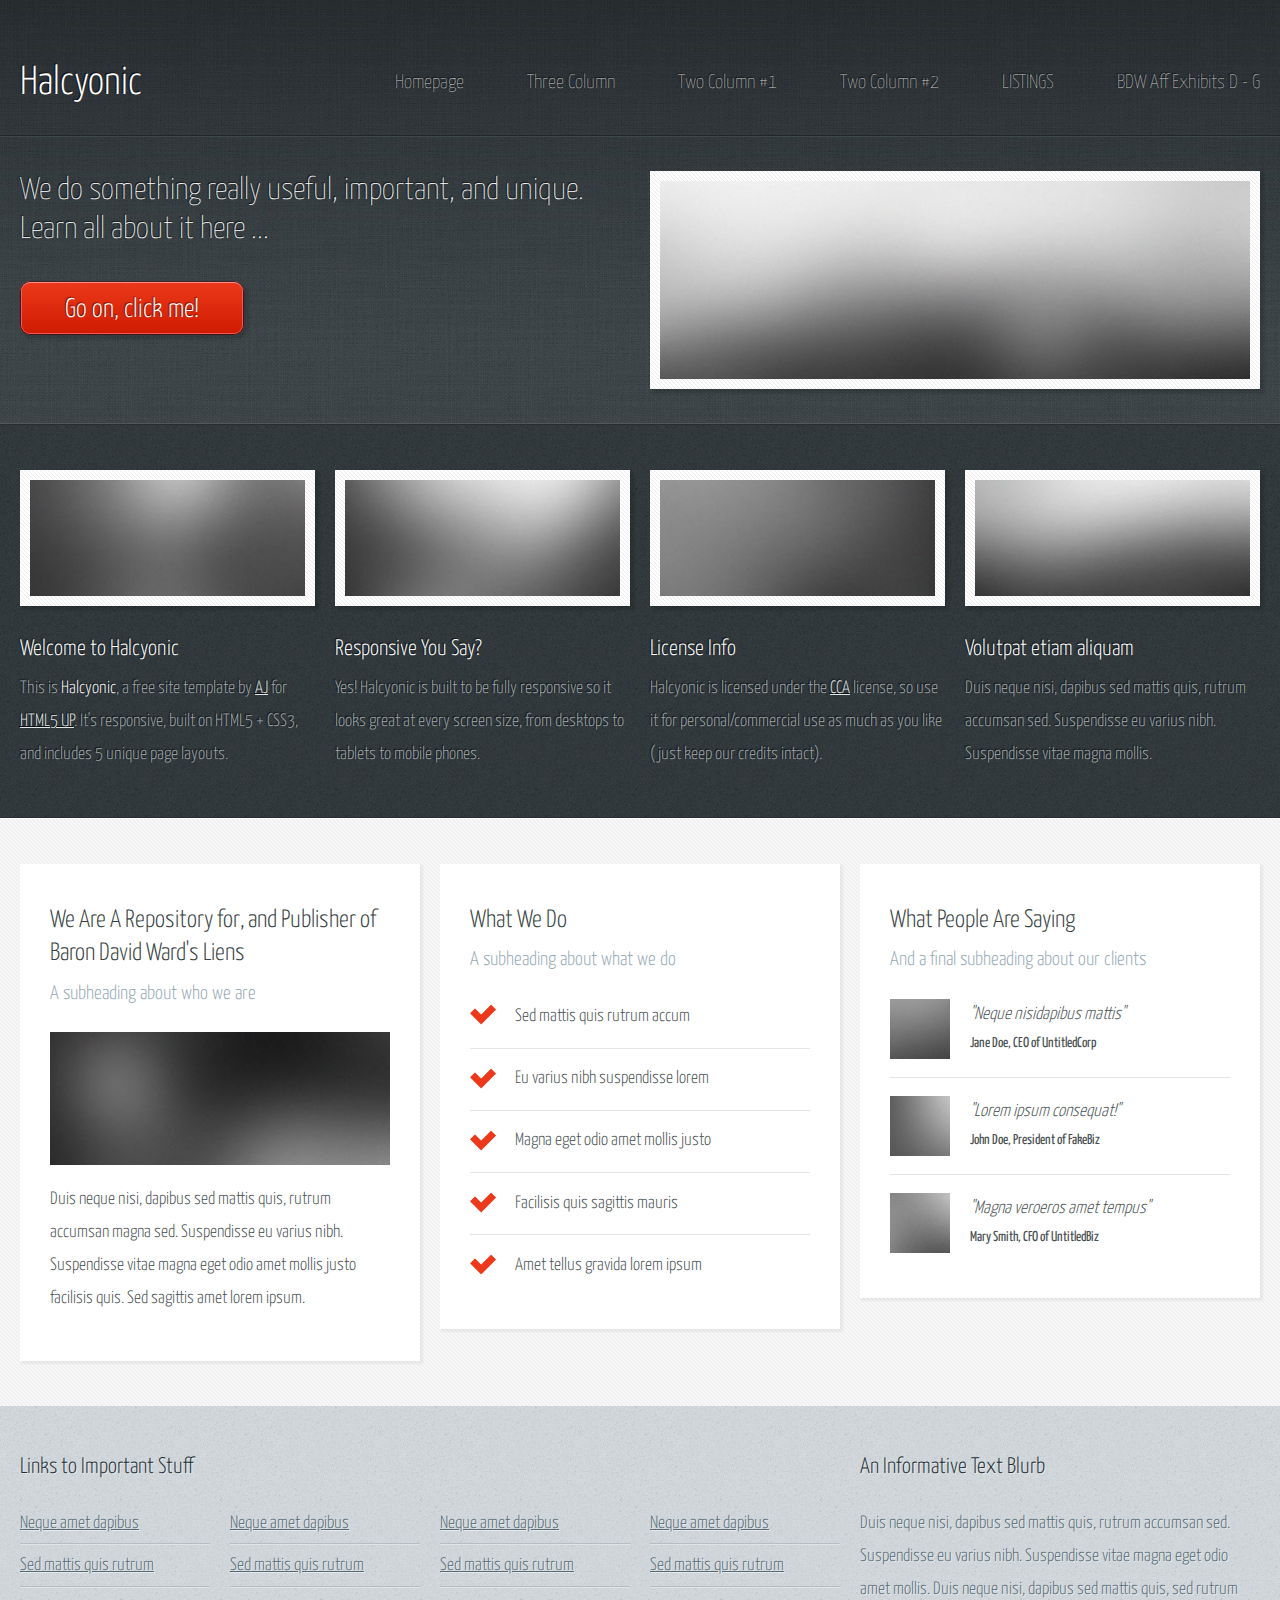
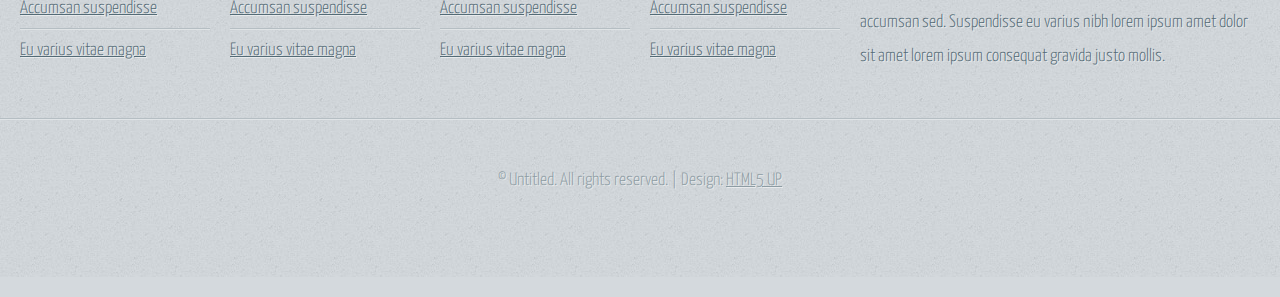
<file: index.html>
<!DOCTYPE HTML>
<!--
	Halcyonic by HTML5 UP
	html5up.net | @ajlkn
	Free for personal and commercial use under the CCA 3.0 license (html5up.net/license)
-->
<html>
	<head>
		<title>Yconic </title>
		<meta charset="utf-8" />
		<meta name="viewport" content="width=device-width, initial-scale=1, user-scalable=no" />
		<link rel="stylesheet" href="assets/css/main.css" />
	</head>
	<body>
		<div id="page-wrapper">

			<!-- Header -->
				<section id="header">
					<div class="container">
						<div class="row">
							<div class="col-12">

								<!-- Logo -->
									<h1><a href="index.html" id="logo">Halcyonic</a></h1>

								<!-- Nav -->
									<nav id="nav">
										<a href="index.html">Homepage</a>
										<a href="threecolumn.html">Three Column</a>
										<a href="twocolumn1.html">Two Column #1</a>
										<a href="twocolumn2.html">Two Column #2</a>
										<a href="LISTINGS.html">LISTINGS</a>
										<a href="onecolumn2.html">BDW Aff Exhibits D - G</a>
									</nav>

							</div>
						</div>
					</div>
					<div id="banner">
						<div class="container">
							<div class="row">
								<div class="col-6 col-12-medium">

									<!-- Banner Copy -->
										<p>We do something really useful, important, and unique. Learn all about it here ...</p>
										<a href="#" class="button-large">Go on, click me!</a>

								</div>
								<div class="col-6 col-12-medium imp-medium">

									<!-- Banner Image -->
										<a href="#" class="bordered-feature-image"><img src="images/banner.jpg" alt="" /></a>

								</div>
							</div>
						</div>
					</div>
				</section>

			<!-- Features -->
				<section id="features">
					<div class="container">
						<div class="row">
							<div class="col-3 col-6-medium col-12-small">

								<!-- Feature #1 -->
									<section>
										<a href="#" class="bordered-feature-image"><img src="images/pic01.jpg" alt="" /></a>
										<h2>Welcome to Halcyonic</h2>
										<p>
											This is <strong>Halcyonic</strong>, a free site template
											by <a href="http://twitter.com/ajlkn">AJ</a> for
											<a href="http://html5up.net">HTML5 UP</a>. It's responsive,
											built on HTML5 + CSS3, and includes 5 unique page layouts.
										</p>
									</section>

							</div>
							<div class="col-3 col-6-medium col-12-small">

								<!-- Feature #2 -->
									<section>
										<a href="#" class="bordered-feature-image"><img src="images/pic02.jpg" alt="" /></a>
										<h2>Responsive You Say?</h2>
										<p>
											Yes! Halcyonic is built to be fully responsive so it looks great
											at every screen size, from desktops to tablets to mobile phones.
										</p>
									</section>

							</div>
							<div class="col-3 col-6-medium col-12-small">

								<!-- Feature #3 -->
									<section>
										<a href="#" class="bordered-feature-image"><img src="images/pic03.jpg" alt="" /></a>
										<h2>License Info</h2>
										<p>
											Halcyonic is licensed under the <a href="http://html5up.net/license">CCA</a> license,
											so use it for personal/commercial use as much as you like (just keep
											our credits intact).
										</p>
									</section>

							</div>
							<div class="col-3 col-6-medium col-12-small">

								<!-- Feature #4 -->
									<section>
										<a href="#" class="bordered-feature-image"><img src="images/pic04.jpg" alt="" /></a>
										<h2>Volutpat etiam aliquam</h2>
										<p>
											Duis neque nisi, dapibus sed mattis quis, rutrum accumsan sed. Suspendisse
											eu varius nibh. Suspendisse vitae magna mollis.
										</p>
									</section>

							</div>
						</div>
					</div>
				</section>

			<!-- Content -->
				<section id="content">
					<div class="container">
						<div class="row aln-center">
							<div class="col-4 col-12-medium">

								<!-- Box #1 -->
									<section>
										<header>
											<h2>We Are A Repository for, and Publisher of Baron David Ward's Liens</h2>
											<h3>A subheading about who we are</h3>
										</header>
										<a href="#" class="feature-image"><img src="images/pic05.jpg" alt="" /></a>
										<p>
											Duis neque nisi, dapibus sed mattis quis, rutrum accumsan magna sed.
											Suspendisse eu varius nibh. Suspendisse vitae magna eget odio amet mollis
											justo facilisis quis. Sed sagittis amet lorem ipsum.
										</p>
									</section>

							</div>
							<div class="col-4 col-6-medium col-12-small">

								<!-- Box #2 -->
									<section>
										<header>
											<h2>What We Do</h2>
											<h3>A subheading about what we do</h3>
										</header>
										<ul class="check-list">
											<li>Sed mattis quis rutrum accum</li>
											<li>Eu varius nibh suspendisse lorem</li>
											<li>Magna eget odio amet mollis justo</li>
											<li>Facilisis quis sagittis mauris</li>
											<li>Amet tellus gravida lorem ipsum</li>
										</ul>
									</section>

							</div>
							<div class="col-4 col-6-medium col-12-small">

								<!-- Box #3 -->
									<section>
										<header>
											<h2>What People Are Saying</h2>
											<h3>And a final subheading about our clients</h3>
										</header>
										<ul class="quote-list">
											<li>
												<img src="images/pic06.jpg" alt="" />
												<p>"Neque nisidapibus mattis"</p>
												<span>Jane Doe, CEO of UntitledCorp</span>
											</li>
											<li>
												<img src="images/pic07.jpg" alt="" />
												<p>"Lorem ipsum consequat!"</p>
												<span>John Doe, President of FakeBiz</span>
											</li>
											<li>
												<img src="images/pic08.jpg" alt="" />
												<p>"Magna veroeros amet tempus"</p>
												<span>Mary Smith, CFO of UntitledBiz</span>
											</li>
										</ul>
									</section>

							</div>
						</div>
					</div>
				</section>

			<!-- Footer -->
				<section id="footer">
					<div class="container">
						<div class="row">
							<div class="col-8 col-12-medium">

								<!-- Links -->
									<section>
										<h2>Links to Important Stuff</h2>
										<div>
											<div class="row">
												<div class="col-3 col-12-small">
													<ul class="link-list last-child">
														<li><a href="#">Neque amet dapibus</a></li>
														<li><a href="#">Sed mattis quis rutrum</a></li>
														<li><a href="#">Accumsan suspendisse</a></li>
														<li><a href="#">Eu varius vitae magna</a></li>
													</ul>
												</div>
												<div class="col-3 col-12-small">
													<ul class="link-list last-child">
														<li><a href="#">Neque amet dapibus</a></li>
														<li><a href="#">Sed mattis quis rutrum</a></li>
														<li><a href="#">Accumsan suspendisse</a></li>
														<li><a href="#">Eu varius vitae magna</a></li>
													</ul>
												</div>
												<div class="col-3 col-12-small">
													<ul class="link-list last-child">
														<li><a href="#">Neque amet dapibus</a></li>
														<li><a href="#">Sed mattis quis rutrum</a></li>
														<li><a href="#">Accumsan suspendisse</a></li>
														<li><a href="#">Eu varius vitae magna</a></li>
													</ul>
												</div>
												<div class="col-3 col-12-small">
													<ul class="link-list last-child">
														<li><a href="#">Neque amet dapibus</a></li>
														<li><a href="#">Sed mattis quis rutrum</a></li>
														<li><a href="#">Accumsan suspendisse</a></li>
														<li><a href="#">Eu varius vitae magna</a></li>
													</ul>
												</div>
											</div>
										</div>
									</section>

							</div>
							<div class="col-4 col-12-medium imp-medium">

								<!-- Blurb -->
									<section>
										<h2>An Informative Text Blurb</h2>
										<p>
											Duis neque nisi, dapibus sed mattis quis, rutrum accumsan sed. Suspendisse eu
											varius nibh. Suspendisse vitae magna eget odio amet mollis. Duis neque nisi,
											dapibus sed mattis quis, sed rutrum accumsan sed. Suspendisse eu varius nibh
											lorem ipsum amet dolor sit amet lorem ipsum consequat gravida justo mollis.
										</p>
									</section>

							</div>
						</div>
					</div>
				</section>

			<!-- Copyright -->
				<div id="copyright">
					&copy; Untitled. All rights reserved. | Design: <a href="http://html5up.net">HTML5 UP</a>
				</div>

		</div>

		<!-- Scripts -->
			<script src="assets/js/jquery.min.js"></script>
			<script src="assets/js/browser.min.js"></script>
			<script src="assets/js/breakpoints.min.js"></script>
			<script src="assets/js/util.js"></script>
			<script src="assets/js/main.js"></script>

	</body>
</html>
</file>
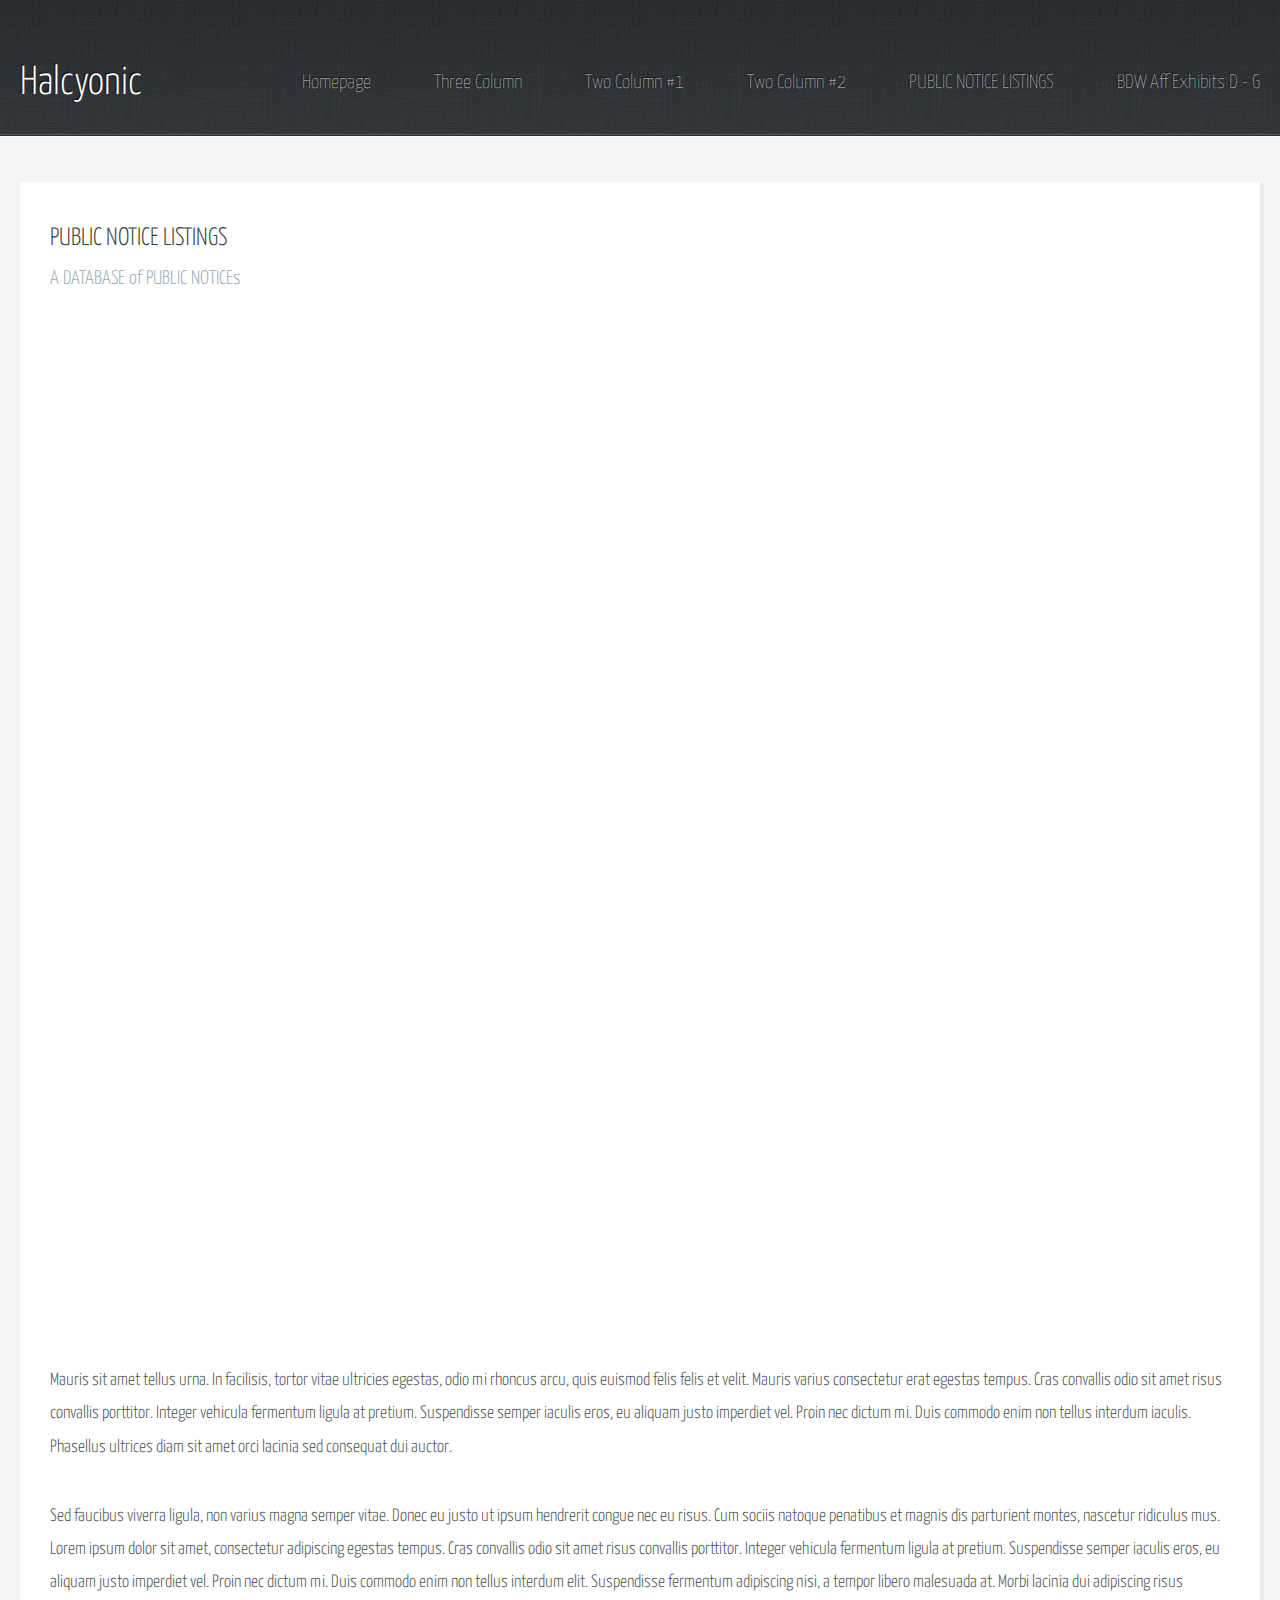
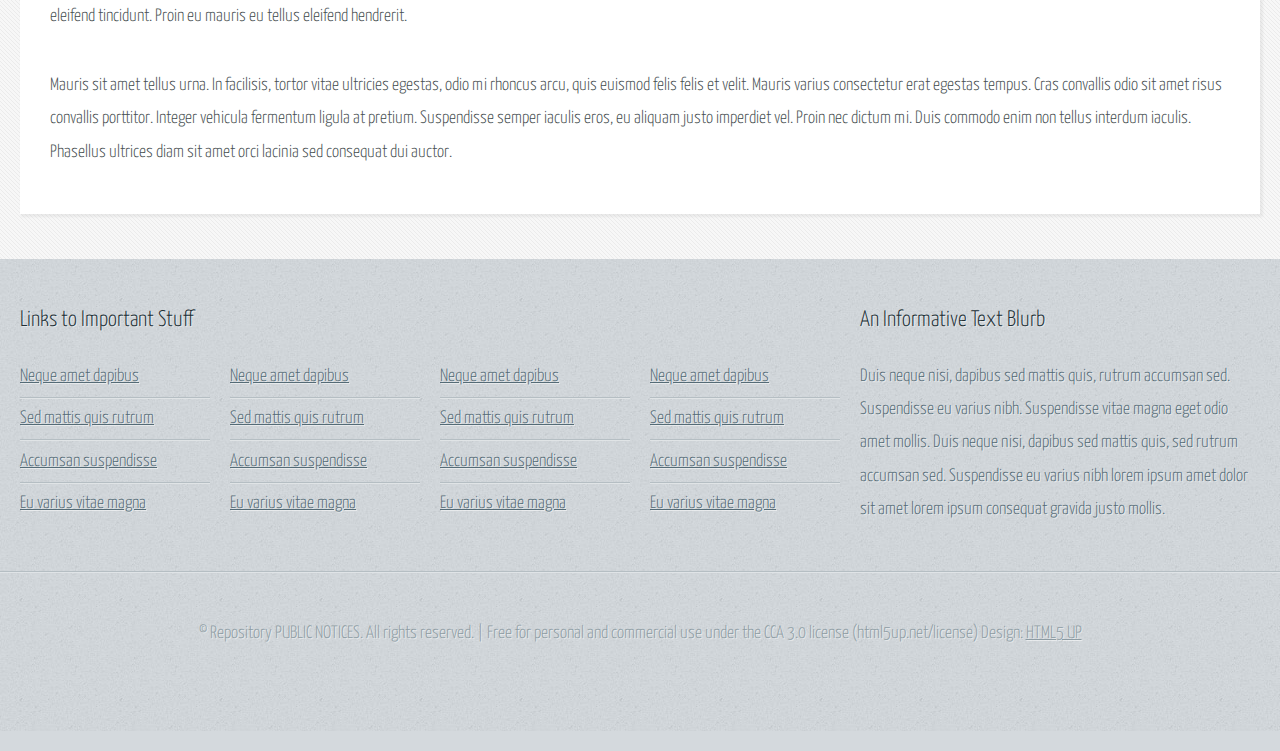
<file: LISTINGS.html>
<!DOCTYPE HTML>
<!--
	LISTINGS of PUBLIC NOTICEs of SECURITIZED, COMMERCIAL LIENs  
	Baron David Ward | @ see barondavidward.com
	|
-->
<html>
	<head>
		<title>PUBLIC NOTICEs OF SECURITIZED COMMERCIAL LIENs</title>
		<meta charset="utf-8" />
		<meta name="viewport" content="width=device-width, initial-scale=1, user-scalable=no" />
		<link rel="stylesheet" href="assets/css/main.css" />
	</head>
	<body class="subpage">
		<div id="page-wrapper">

			<!-- Header -->
				<section id="header">
					<div class="container">
						<div class="row">
							<div class="col-12">

								<!-- Logo -->
									<h1><a href="index.html" id="logo">Halcyonic</a></h1>

								<!-- Nav -->
									<nav id="nav">
										<a href="index.html">Homepage</a>
										<a href="threecolumn.html">Three Column</a>
										<a href="twocolumn1.html">Two Column #1</a>
										<a href="twocolumn2.html">Two Column #2</a>
										<a href="LISTINGS.html">PUBLIC NOTICE LISTINGS</a>
										<a href="onecolumncopy.html">BDW Aff Exhibits D - G</a>
									</nav>

							</div>
						</div>
					</div>
				</section>

			<!-- Content -->
				<section id="content">
					<div class="container">
						<div class="row">
							<div class="col-12">

								<!-- Main Content -->
									<section>
										<header>
											<h2> PUBLIC NOTICE LISTINGS  </h2>
											<h3>A DATABASE of PUBLIC NOTICEs </h3>
										</header>
										<p>
											<iframe src="https://docs.google.com/spreadsheets/d/e/2PACX-1vTnmENt7Ve8VPHRDzzGGMy5O0bhJQujZHvDZEG7QSJDyBlzpi6CsMNBbYdzrs11xkq_ahfqqjiLLu3y/pubhtml" style="border:0px #ffffff none;" name="myiFrame" scrolling="yes" frameborder="1" marginheight="0px" marginwidth="0px" height="350px" width="1300px" allowfullscreen></iframe>
										</p>
										        <iframe src="https://docs.google.com/spreadsheets/d/e/2PACX-1vS9BcZx4PhnTrDyspVvQh4Z0OHjLC10hOadbYakVob0cgS3vUlDYjM_7Zzm0whmSoIzwebIGcyU9ssP/pubhtml?gid=1464759323" style="border:0px #ffffff none;" name="myiFrame" scrolling="yes" frameborder="1" marginheight="0px" marginwidth="0px" height="600px" width="1100px" allowfullscreen></iframe>
										</p>
										<p>
											Mauris sit amet tellus urna. In facilisis, tortor vitae ultricies egestas, odio
											mi rhoncus arcu, quis euismod felis felis et velit. Mauris varius consectetur erat
											egestas tempus. Cras convallis odio sit amet risus convallis porttitor. Integer
											vehicula fermentum ligula at pretium. Suspendisse semper iaculis eros, eu aliquam
											justo imperdiet vel. Proin nec dictum mi. Duis commodo enim non tellus interdum
											iaculis. Phasellus ultrices diam sit amet orci lacinia sed consequat dui auctor.
										</p>
										<p>
											Sed faucibus viverra ligula, non varius magna semper vitae. Donec eu justo ut ipsum
											hendrerit congue nec eu risus. Cum sociis natoque penatibus et magnis dis parturient
											montes, nascetur ridiculus mus. Lorem ipsum dolor sit amet, consectetur adipiscing
											egestas tempus. Cras convallis odio sit amet risus convallis porttitor. Integer
											vehicula fermentum ligula at pretium. Suspendisse semper iaculis eros, eu aliquam
											justo imperdiet vel. Proin nec dictum mi. Duis commodo enim non tellus interdum
											elit. Suspendisse fermentum adipiscing nisi, a tempor libero malesuada at. Morbi
											lacinia dui adipiscing risus eleifend tincidunt. Proin eu mauris eu tellus eleifend
											hendrerit.
										</p>
										<p>
											Mauris sit amet tellus urna. In facilisis, tortor vitae ultricies egestas, odio
											mi rhoncus arcu, quis euismod felis felis et velit. Mauris varius consectetur erat
											egestas tempus. Cras convallis odio sit amet risus convallis porttitor. Integer
											vehicula fermentum ligula at pretium. Suspendisse semper iaculis eros, eu aliquam
											justo imperdiet vel. Proin nec dictum mi. Duis commodo enim non tellus interdum
											iaculis. Phasellus ultrices diam sit amet orci lacinia sed consequat dui auctor.
										</p>
									</section>

							</div>
						</div>
					</div>
				</section>

			<!-- Footer -->
				<section id="footer">
					<div class="container">
						<div class="row">
							<div class="col-8 col-12-medium">

								<!-- Links -->
									<section>
										<h2>Links to Important Stuff</h2>
										<div>
											<div class="row">
												<div class="col-3 col-12-small">
													<ul class="link-list last-child">
														<li><a href="#">Neque amet dapibus</a></li>
														<li><a href="#">Sed mattis quis rutrum</a></li>
														<li><a href="#">Accumsan suspendisse</a></li>
														<li><a href="#">Eu varius vitae magna</a></li>
													</ul>
												</div>
												<div class="col-3 col-12-small">
													<ul class="link-list last-child">
														<li><a href="#">Neque amet dapibus</a></li>
														<li><a href="#">Sed mattis quis rutrum</a></li>
														<li><a href="#">Accumsan suspendisse</a></li>
														<li><a href="#">Eu varius vitae magna</a></li>
													</ul>
												</div>
												<div class="col-3 col-12-small">
													<ul class="link-list last-child">
														<li><a href="#">Neque amet dapibus</a></li>
														<li><a href="#">Sed mattis quis rutrum</a></li>
														<li><a href="#">Accumsan suspendisse</a></li>
														<li><a href="#">Eu varius vitae magna</a></li>
													</ul>
												</div>
												<div class="col-3 col-12-small">
													<ul class="link-list last-child">
														<li><a href="#">Neque amet dapibus</a></li>
														<li><a href="#">Sed mattis quis rutrum</a></li>
														<li><a href="#">Accumsan suspendisse</a></li>
														<li><a href="#">Eu varius vitae magna</a></li>
													</ul>
												</div>
											</div>
										</div>
									</section>

							</div>
							<div class="col-4 col-12-medium imp-medium">

								<!-- Blurb -->
									<section>
										<h2>An Informative Text Blurb</h2>
										<p>
											Duis neque nisi, dapibus sed mattis quis, rutrum accumsan sed. Suspendisse eu
											varius nibh. Suspendisse vitae magna eget odio amet mollis. Duis neque nisi,
											dapibus sed mattis quis, sed rutrum accumsan sed. Suspendisse eu varius nibh
											lorem ipsum amet dolor sit amet lorem ipsum consequat gravida justo mollis.
										</p>
									</section>

							</div>
						</div>
					</div>
				</section>

			<!-- Copyright -->
				<div id="copyright">
					&copy; Repository PUBLIC NOTICES. All rights reserved. | Free for personal and commercial use under the CCA 3.0 license (html5up.net/license) Design: <a href="http://html5up.net">HTML5 UP</a>
				</div>

		</div>

		<!-- Scripts -->
			<script src="assets/js/jquery.min.js"></script>
			<script src="assets/js/browser.min.js"></script>
			<script src="assets/js/breakpoints.min.js"></script>
			<script src="assets/js/util.js"></script>
			<script src="assets/js/main.js"></script>

	</body>
</html>
</file>
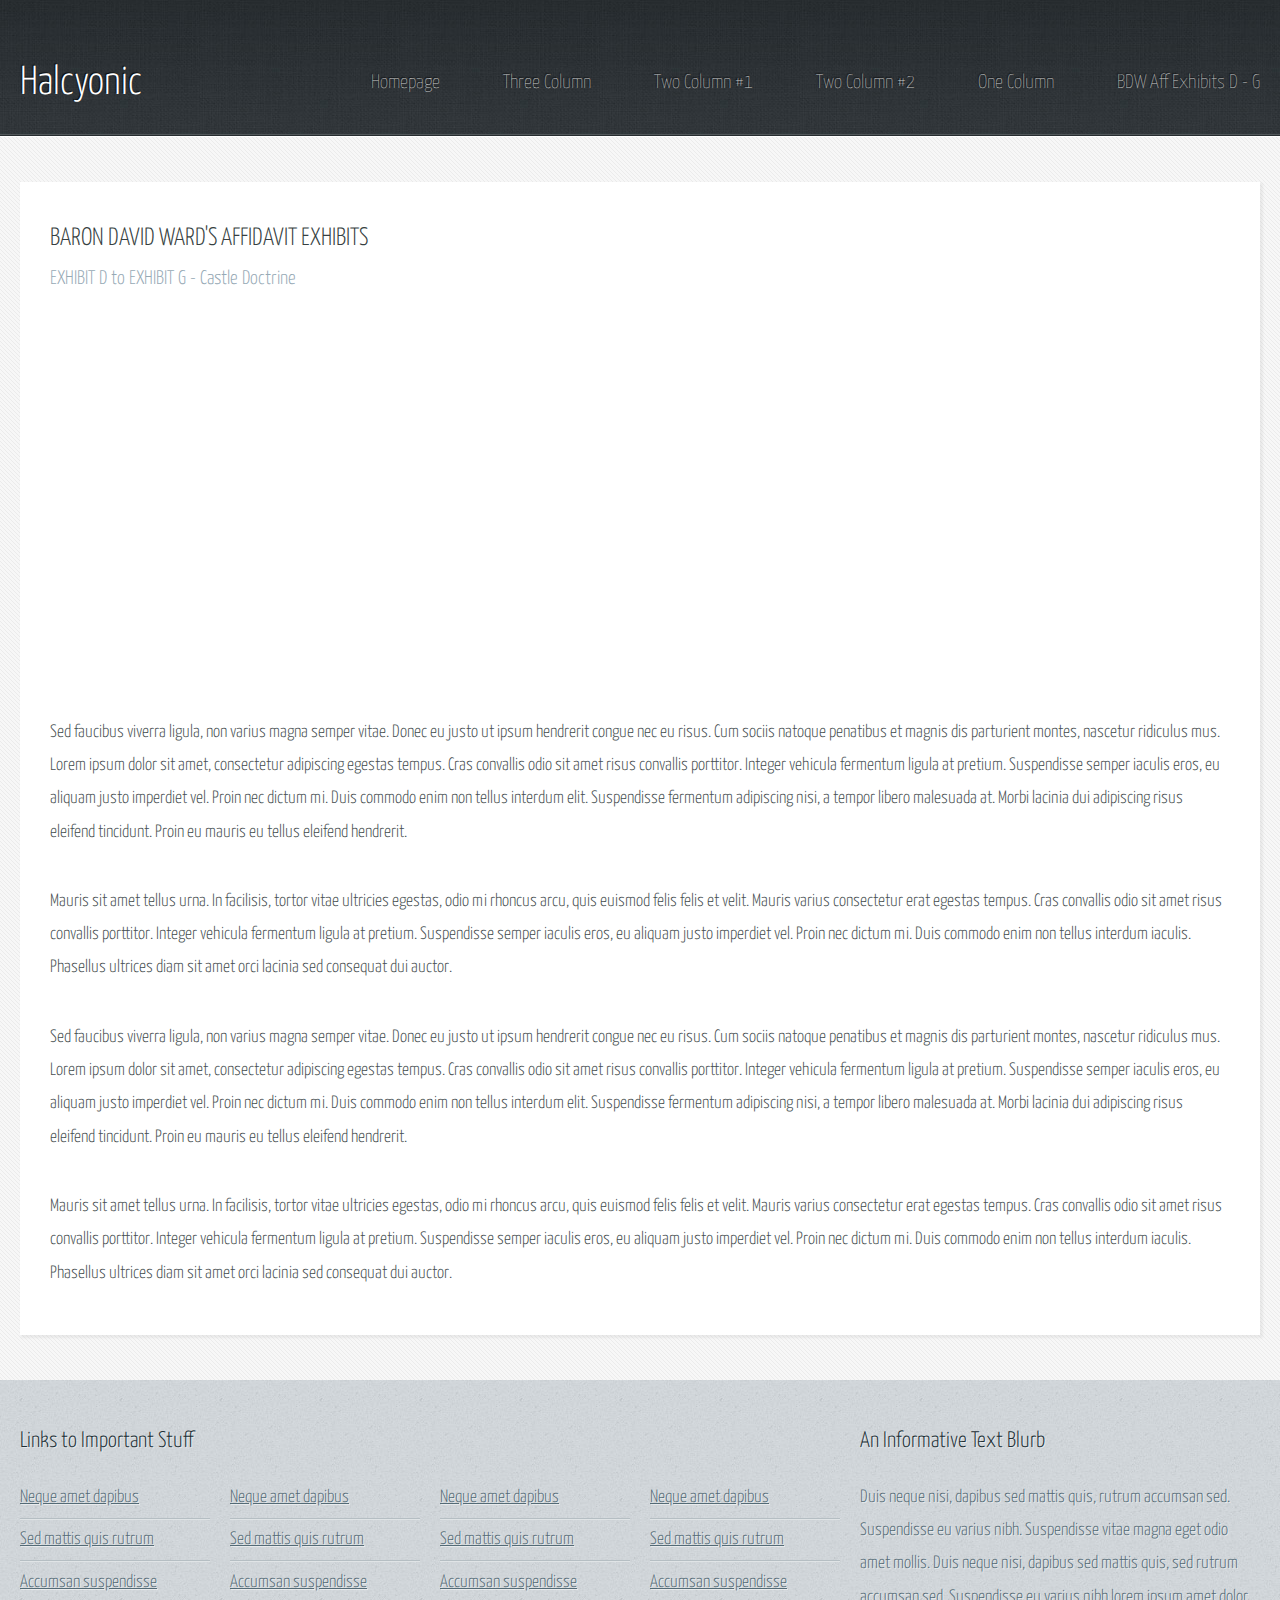
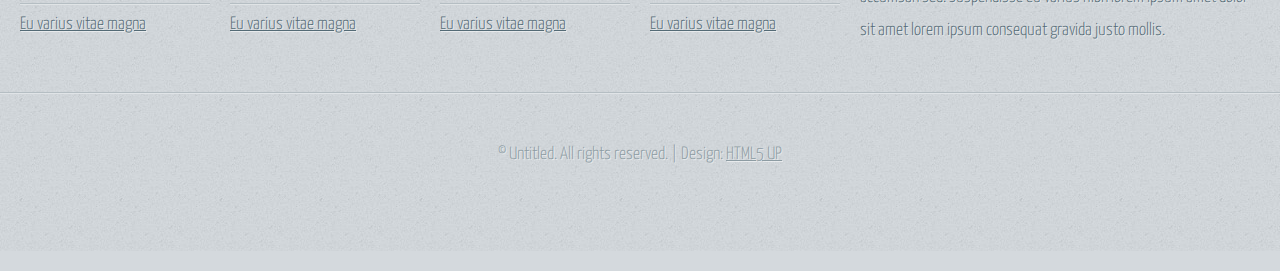
<file: onecolumn - Copy.html>
<!DOCTYPE HTML>
<!--
	Halcyonic by HTML5 UP
	html5up.net | @ajlkn
	Free for personal and commercial use under the CCA 3.0 license (html5up.net/license)
-->
<html>
	<head>
		<title>EXHIBIT D to EXHIBIT G - Castle Doctrine</title>
		<meta charset="utf-8" />
		<meta name="viewport" content="width=device-width, initial-scale=1, user-scalable=no" />
		<link rel="stylesheet" href="assets/css/main.css" />
	</head>
	<body class="subpage">
		<div id="page-wrapper">

			<!-- Header -->
				<section id="header">
					<div class="container">
						<div class="row">
							<div class="col-12">

								<!-- Logo -->
									<h1><a href="index.html" id="logo">Halcyonic</a></h1>

								<!-- Nav -->
									<nav id="nav">
										<a href="index.html">Homepage</a>
										<a href="threecolumn.html">Three Column</a>
										<a href="twocolumn1.html">Two Column #1</a>
										<a href="twocolumn2.html">Two Column #2</a>
										<a href="onecolumn.html">One Column</a>
										<a href="onecolumncopy.html">BDW Aff Exhibits D - G</a>
									</nav>

							</div>
						</div>
					</div>
				</section>

			<!-- Content -->
				<section id="content">
					<div class="container">
						<div class="row">
							<div class="col-12">

								<!-- Main Content -->
									<section>
										<header>
											<h2>BARON DAVID WARD'S AFFIDAVIT EXHIBITS</h2>
											<h3>EXHIBIT D to EXHIBIT G - Castle Doctrine</h3>
										</header>
										<p>
											<iframe src="https://justpaste.it/BDW_AFFIDAVIT_Exhibit_D_on/pdf" style="border:0px #ffffff none;" name="myiFrame" scrolling="yes" frameborder="1" marginheight="0px" marginwidth="0px" height="350px" width="1100px" allowfullscreen></iframe>				</p>
										<p>
											Sed faucibus viverra ligula, non varius magna semper vitae. Donec eu justo ut ipsum
											hendrerit congue nec eu risus. Cum sociis natoque penatibus et magnis dis parturient
											montes, nascetur ridiculus mus. Lorem ipsum dolor sit amet, consectetur adipiscing
											egestas tempus. Cras convallis odio sit amet risus convallis porttitor. Integer
											vehicula fermentum ligula at pretium. Suspendisse semper iaculis eros, eu aliquam
											justo imperdiet vel. Proin nec dictum mi. Duis commodo enim non tellus interdum
											elit. Suspendisse fermentum adipiscing nisi, a tempor libero malesuada at. Morbi
											lacinia dui adipiscing risus eleifend tincidunt. Proin eu mauris eu tellus eleifend
											hendrerit.
										</p>
										<p>
											Mauris sit amet tellus urna. In facilisis, tortor vitae ultricies egestas, odio
											mi rhoncus arcu, quis euismod felis felis et velit. Mauris varius consectetur erat
											egestas tempus. Cras convallis odio sit amet risus convallis porttitor. Integer
											vehicula fermentum ligula at pretium. Suspendisse semper iaculis eros, eu aliquam
											justo imperdiet vel. Proin nec dictum mi. Duis commodo enim non tellus interdum
											iaculis. Phasellus ultrices diam sit amet orci lacinia sed consequat dui auctor.
										</p>
										<p>
											Sed faucibus viverra ligula, non varius magna semper vitae. Donec eu justo ut ipsum
											hendrerit congue nec eu risus. Cum sociis natoque penatibus et magnis dis parturient
											montes, nascetur ridiculus mus. Lorem ipsum dolor sit amet, consectetur adipiscing
											egestas tempus. Cras convallis odio sit amet risus convallis porttitor. Integer
											vehicula fermentum ligula at pretium. Suspendisse semper iaculis eros, eu aliquam
											justo imperdiet vel. Proin nec dictum mi. Duis commodo enim non tellus interdum
											elit. Suspendisse fermentum adipiscing nisi, a tempor libero malesuada at. Morbi
											lacinia dui adipiscing risus eleifend tincidunt. Proin eu mauris eu tellus eleifend
											hendrerit.
										</p>
										<p>
											Mauris sit amet tellus urna. In facilisis, tortor vitae ultricies egestas, odio
											mi rhoncus arcu, quis euismod felis felis et velit. Mauris varius consectetur erat
											egestas tempus. Cras convallis odio sit amet risus convallis porttitor. Integer
											vehicula fermentum ligula at pretium. Suspendisse semper iaculis eros, eu aliquam
											justo imperdiet vel. Proin nec dictum mi. Duis commodo enim non tellus interdum
											iaculis. Phasellus ultrices diam sit amet orci lacinia sed consequat dui auctor.
										</p>
									</section>

							</div>
						</div>
					</div>
				</section>

			<!-- Footer -->
				<section id="footer">
					<div class="container">
						<div class="row">
							<div class="col-8 col-12-medium">

								<!-- Links -->
									<section>
										<h2>Links to Important Stuff</h2>
										<div>
											<div class="row">
												<div class="col-3 col-12-small">
													<ul class="link-list last-child">
														<li><a href="#">Neque amet dapibus</a></li>
														<li><a href="#">Sed mattis quis rutrum</a></li>
														<li><a href="#">Accumsan suspendisse</a></li>
														<li><a href="#">Eu varius vitae magna</a></li>
													</ul>
												</div>
												<div class="col-3 col-12-small">
													<ul class="link-list last-child">
														<li><a href="#">Neque amet dapibus</a></li>
														<li><a href="#">Sed mattis quis rutrum</a></li>
														<li><a href="#">Accumsan suspendisse</a></li>
														<li><a href="#">Eu varius vitae magna</a></li>
													</ul>
												</div>
												<div class="col-3 col-12-small">
													<ul class="link-list last-child">
														<li><a href="#">Neque amet dapibus</a></li>
														<li><a href="#">Sed mattis quis rutrum</a></li>
														<li><a href="#">Accumsan suspendisse</a></li>
														<li><a href="#">Eu varius vitae magna</a></li>
													</ul>
												</div>
												<div class="col-3 col-12-small">
													<ul class="link-list last-child">
														<li><a href="#">Neque amet dapibus</a></li>
														<li><a href="#">Sed mattis quis rutrum</a></li>
														<li><a href="#">Accumsan suspendisse</a></li>
														<li><a href="#">Eu varius vitae magna</a></li>
													</ul>
												</div>
											</div>
										</div>
									</section>

							</div>
							<div class="col-4 col-12-medium imp-medium">

								<!-- Blurb -->
									<section>
										<h2>An Informative Text Blurb</h2>
										<p>
											Duis neque nisi, dapibus sed mattis quis, rutrum accumsan sed. Suspendisse eu
											varius nibh. Suspendisse vitae magna eget odio amet mollis. Duis neque nisi,
											dapibus sed mattis quis, sed rutrum accumsan sed. Suspendisse eu varius nibh
											lorem ipsum amet dolor sit amet lorem ipsum consequat gravida justo mollis.
										</p>
									</section>

							</div>
						</div>
					</div>
				</section>

			<!-- Copyright -->
				<div id="copyright">
					&copy; Untitled. All rights reserved. | Design: <a href="http://html5up.net">HTML5 UP</a>
				</div>

		</div>

		<!-- Scripts -->
			<script src="assets/js/jquery.min.js"></script>
			<script src="assets/js/browser.min.js"></script>
			<script src="assets/js/breakpoints.min.js"></script>
			<script src="assets/js/util.js"></script>
			<script src="assets/js/main.js"></script>

	</body>
</html>
</file>
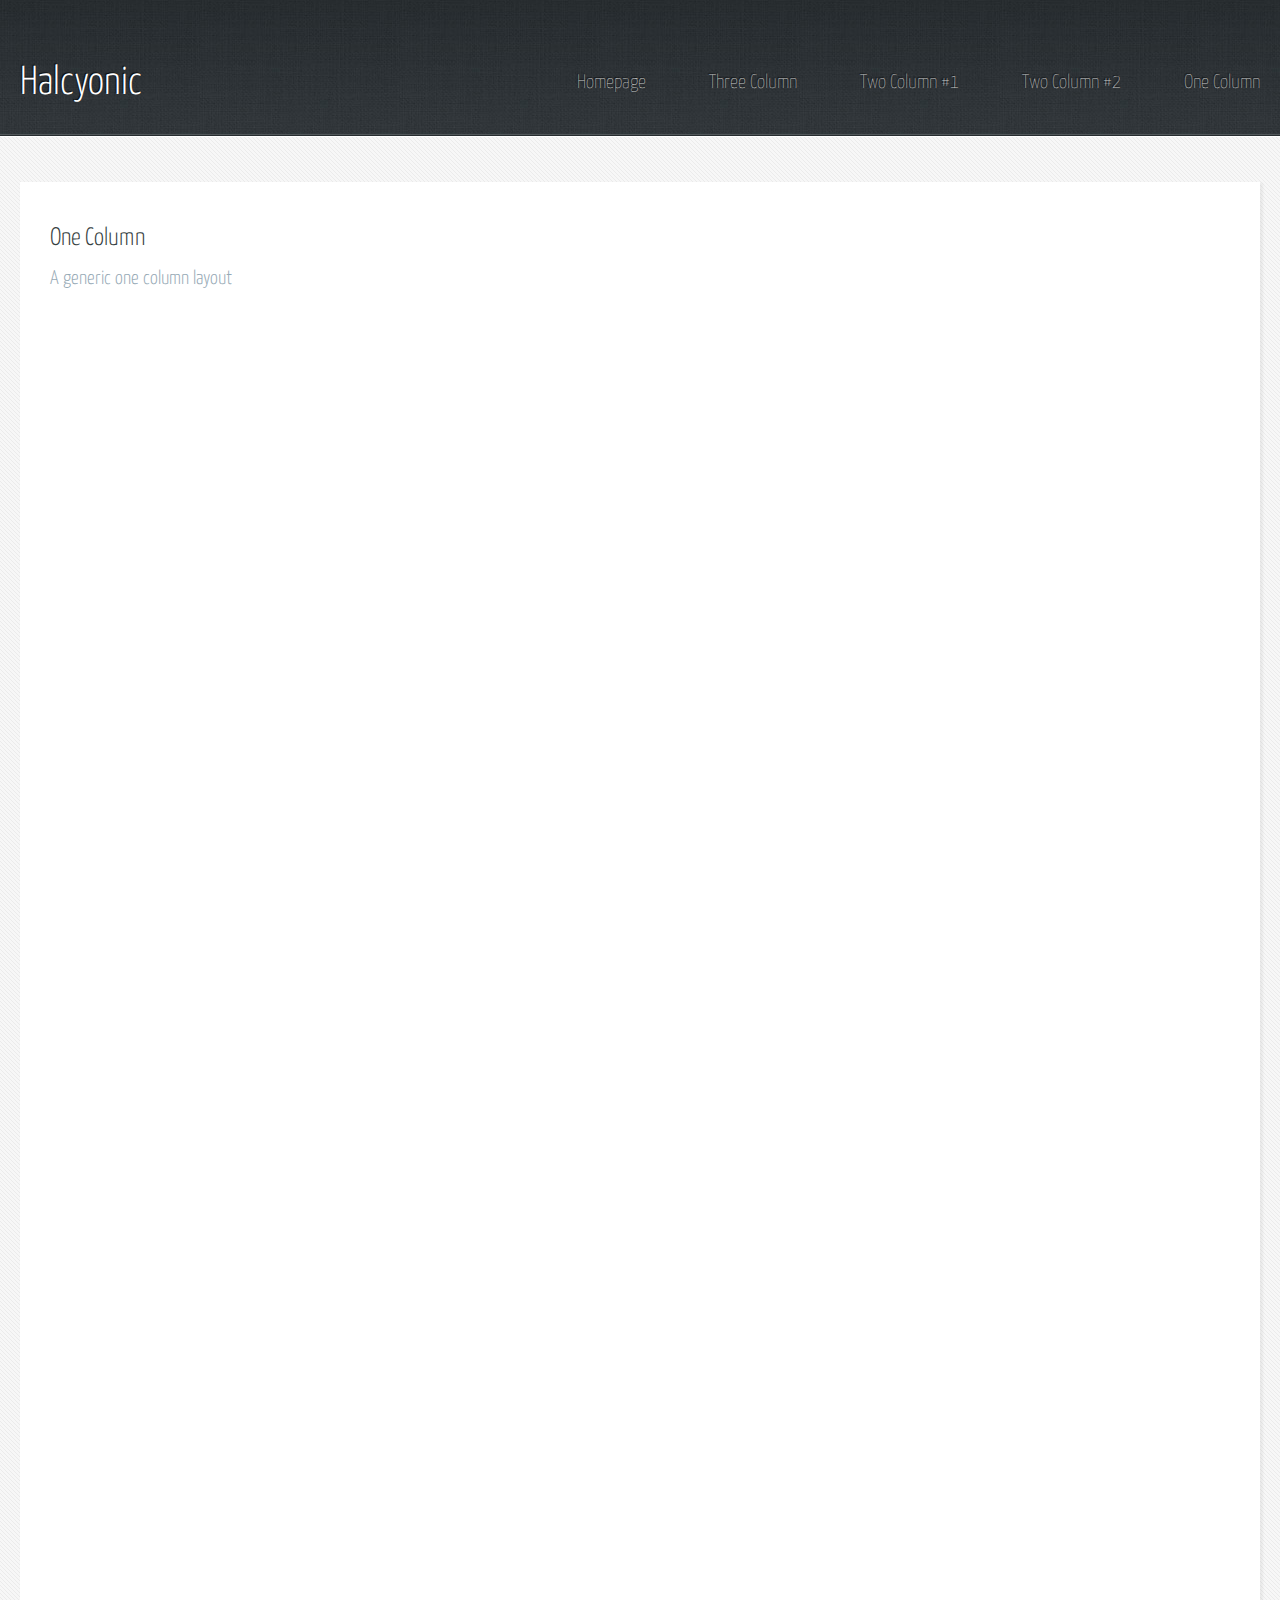
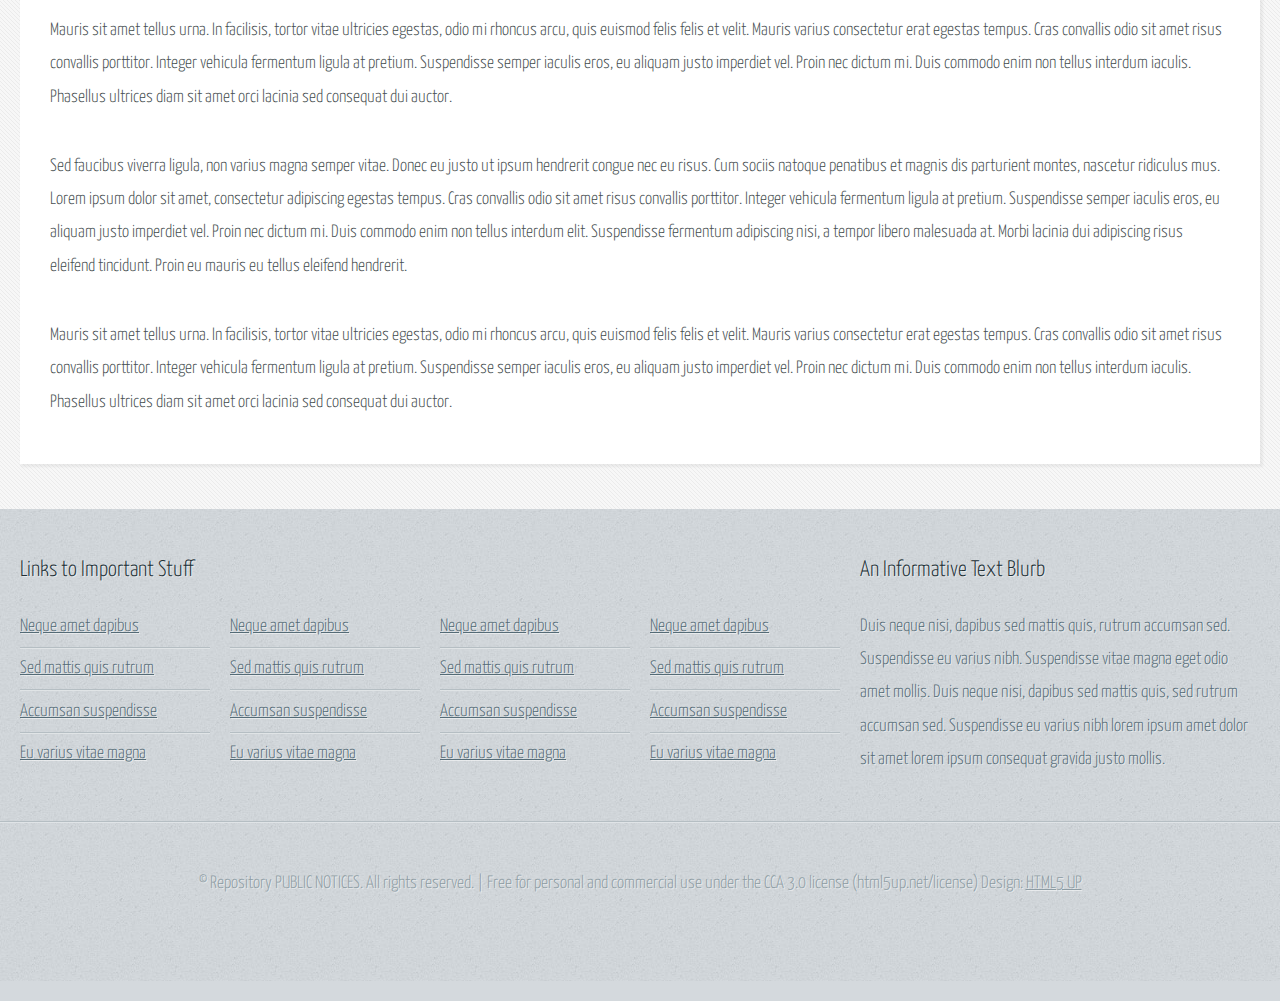
<file: onecolumn.html>
<!DOCTYPE HTML>
<!--
	REPOSITORY of PUBLIC NOTICEs of SECURITIZED, COMMERCIAL LIENs  
	Baron David Ward | @
	|
-->
<html>
	<head>
		<title>PUBLIC NOTICEs OF SECURITIZED COMMERCIAL LIENs</title>
		<meta charset="utf-8" />
		<meta name="viewport" content="width=device-width, initial-scale=1, user-scalable=no" />
		<link rel="stylesheet" href="assets/css/main.css" />
	</head>
	<body class="subpage">
		<div id="page-wrapper">

			<!-- Header -->
				<section id="header">
					<div class="container">
						<div class="row">
							<div class="col-12">

								<!-- Logo -->
									<h1><a href="index.html" id="logo">Halcyonic</a></h1>

								<!-- Nav -->
									<nav id="nav">
										<a href="index.html">Homepage</a>
										<a href="threecolumn.html">Three Column</a>
										<a href="twocolumn1.html">Two Column #1</a>
										<a href="twocolumn2.html">Two Column #2</a>
										<a href="onecolumn.html">One Column</a>
									</nav>

							</div>
						</div>
					</div>
				</section>

			<!-- Content -->
				<section id="content">
					<div class="container">
						<div class="row">
							<div class="col-12">

								<!-- Main Content -->
									<section>
										<header>
											<h2>One Column</h2>
											<h3>A generic one column layout</h3>
										</header>
										<p>
											<iframe src="https://docs.google.com/spreadsheets/d/e/2PACX-1vS9BcZx4PhnTrDyspVvQh4Z0OHjLC10hOadbYakVob0cgS3vUlDYjM_7Zzm0whmSoIzwebIGcyU9ssP/pubhtml?gid=1464759323" style="border:0px #ffffff none;" name="myiFrame" scrolling="yes" frameborder="1" marginheight="0px" marginwidth="0px" height="600px" width="1100px" allowfullscreen></iframe>
										</p>
										<p>
											<iframe src="https://github.com/BaronessBV/BDW_online/blob/6a5ed02fa244b5213b35b90d932d3221650386ef/Copy%20of%20MPs%20.html" style="border:0px #ffffff none;" name="myiFrame" scrolling="yes" frameborder="1" marginheight="0px" marginwidth="0px" height="600px" width="1100px" allowfullscreen></iframe>
										</p>
										<p>
											Mauris sit amet tellus urna. In facilisis, tortor vitae ultricies egestas, odio
											mi rhoncus arcu, quis euismod felis felis et velit. Mauris varius consectetur erat
											egestas tempus. Cras convallis odio sit amet risus convallis porttitor. Integer
											vehicula fermentum ligula at pretium. Suspendisse semper iaculis eros, eu aliquam
											justo imperdiet vel. Proin nec dictum mi. Duis commodo enim non tellus interdum
											iaculis. Phasellus ultrices diam sit amet orci lacinia sed consequat dui auctor.
										</p>
										<p>
											Sed faucibus viverra ligula, non varius magna semper vitae. Donec eu justo ut ipsum
											hendrerit congue nec eu risus. Cum sociis natoque penatibus et magnis dis parturient
											montes, nascetur ridiculus mus. Lorem ipsum dolor sit amet, consectetur adipiscing
											egestas tempus. Cras convallis odio sit amet risus convallis porttitor. Integer
											vehicula fermentum ligula at pretium. Suspendisse semper iaculis eros, eu aliquam
											justo imperdiet vel. Proin nec dictum mi. Duis commodo enim non tellus interdum
											elit. Suspendisse fermentum adipiscing nisi, a tempor libero malesuada at. Morbi
											lacinia dui adipiscing risus eleifend tincidunt. Proin eu mauris eu tellus eleifend
											hendrerit.
										</p>
										<p>
											Mauris sit amet tellus urna. In facilisis, tortor vitae ultricies egestas, odio
											mi rhoncus arcu, quis euismod felis felis et velit. Mauris varius consectetur erat
											egestas tempus. Cras convallis odio sit amet risus convallis porttitor. Integer
											vehicula fermentum ligula at pretium. Suspendisse semper iaculis eros, eu aliquam
											justo imperdiet vel. Proin nec dictum mi. Duis commodo enim non tellus interdum
											iaculis. Phasellus ultrices diam sit amet orci lacinia sed consequat dui auctor.
										</p>
									</section>

							</div>
						</div>
					</div>
				</section>

			<!-- Footer -->
				<section id="footer">
					<div class="container">
						<div class="row">
							<div class="col-8 col-12-medium">

								<!-- Links -->
									<section>
										<h2>Links to Important Stuff</h2>
										<div>
											<div class="row">
												<div class="col-3 col-12-small">
													<ul class="link-list last-child">
														<li><a href="#">Neque amet dapibus</a></li>
														<li><a href="#">Sed mattis quis rutrum</a></li>
														<li><a href="#">Accumsan suspendisse</a></li>
														<li><a href="#">Eu varius vitae magna</a></li>
													</ul>
												</div>
												<div class="col-3 col-12-small">
													<ul class="link-list last-child">
														<li><a href="#">Neque amet dapibus</a></li>
														<li><a href="#">Sed mattis quis rutrum</a></li>
														<li><a href="#">Accumsan suspendisse</a></li>
														<li><a href="#">Eu varius vitae magna</a></li>
													</ul>
												</div>
												<div class="col-3 col-12-small">
													<ul class="link-list last-child">
														<li><a href="#">Neque amet dapibus</a></li>
														<li><a href="#">Sed mattis quis rutrum</a></li>
														<li><a href="#">Accumsan suspendisse</a></li>
														<li><a href="#">Eu varius vitae magna</a></li>
													</ul>
												</div>
												<div class="col-3 col-12-small">
													<ul class="link-list last-child">
														<li><a href="#">Neque amet dapibus</a></li>
														<li><a href="#">Sed mattis quis rutrum</a></li>
														<li><a href="#">Accumsan suspendisse</a></li>
														<li><a href="#">Eu varius vitae magna</a></li>
													</ul>
												</div>
											</div>
										</div>
									</section>

							</div>
							<div class="col-4 col-12-medium imp-medium">

								<!-- Blurb -->
									<section>
										<h2>An Informative Text Blurb</h2>
										<p>
											Duis neque nisi, dapibus sed mattis quis, rutrum accumsan sed. Suspendisse eu
											varius nibh. Suspendisse vitae magna eget odio amet mollis. Duis neque nisi,
											dapibus sed mattis quis, sed rutrum accumsan sed. Suspendisse eu varius nibh
											lorem ipsum amet dolor sit amet lorem ipsum consequat gravida justo mollis.
										</p>
									</section>

							</div>
						</div>
					</div>
				</section>

			<!-- Copyright -->
				<div id="copyright">
					&copy; Repository PUBLIC NOTICES. All rights reserved. | Free for personal and commercial use under the CCA 3.0 license (html5up.net/license) Design: <a href="http://html5up.net">HTML5 UP</a>
				</div>

		</div>

		<!-- Scripts -->
			<script src="assets/js/jquery.min.js"></script>
			<script src="assets/js/browser.min.js"></script>
			<script src="assets/js/breakpoints.min.js"></script>
			<script src="assets/js/util.js"></script>
			<script src="assets/js/main.js"></script>

	</body>
</html>
</file>
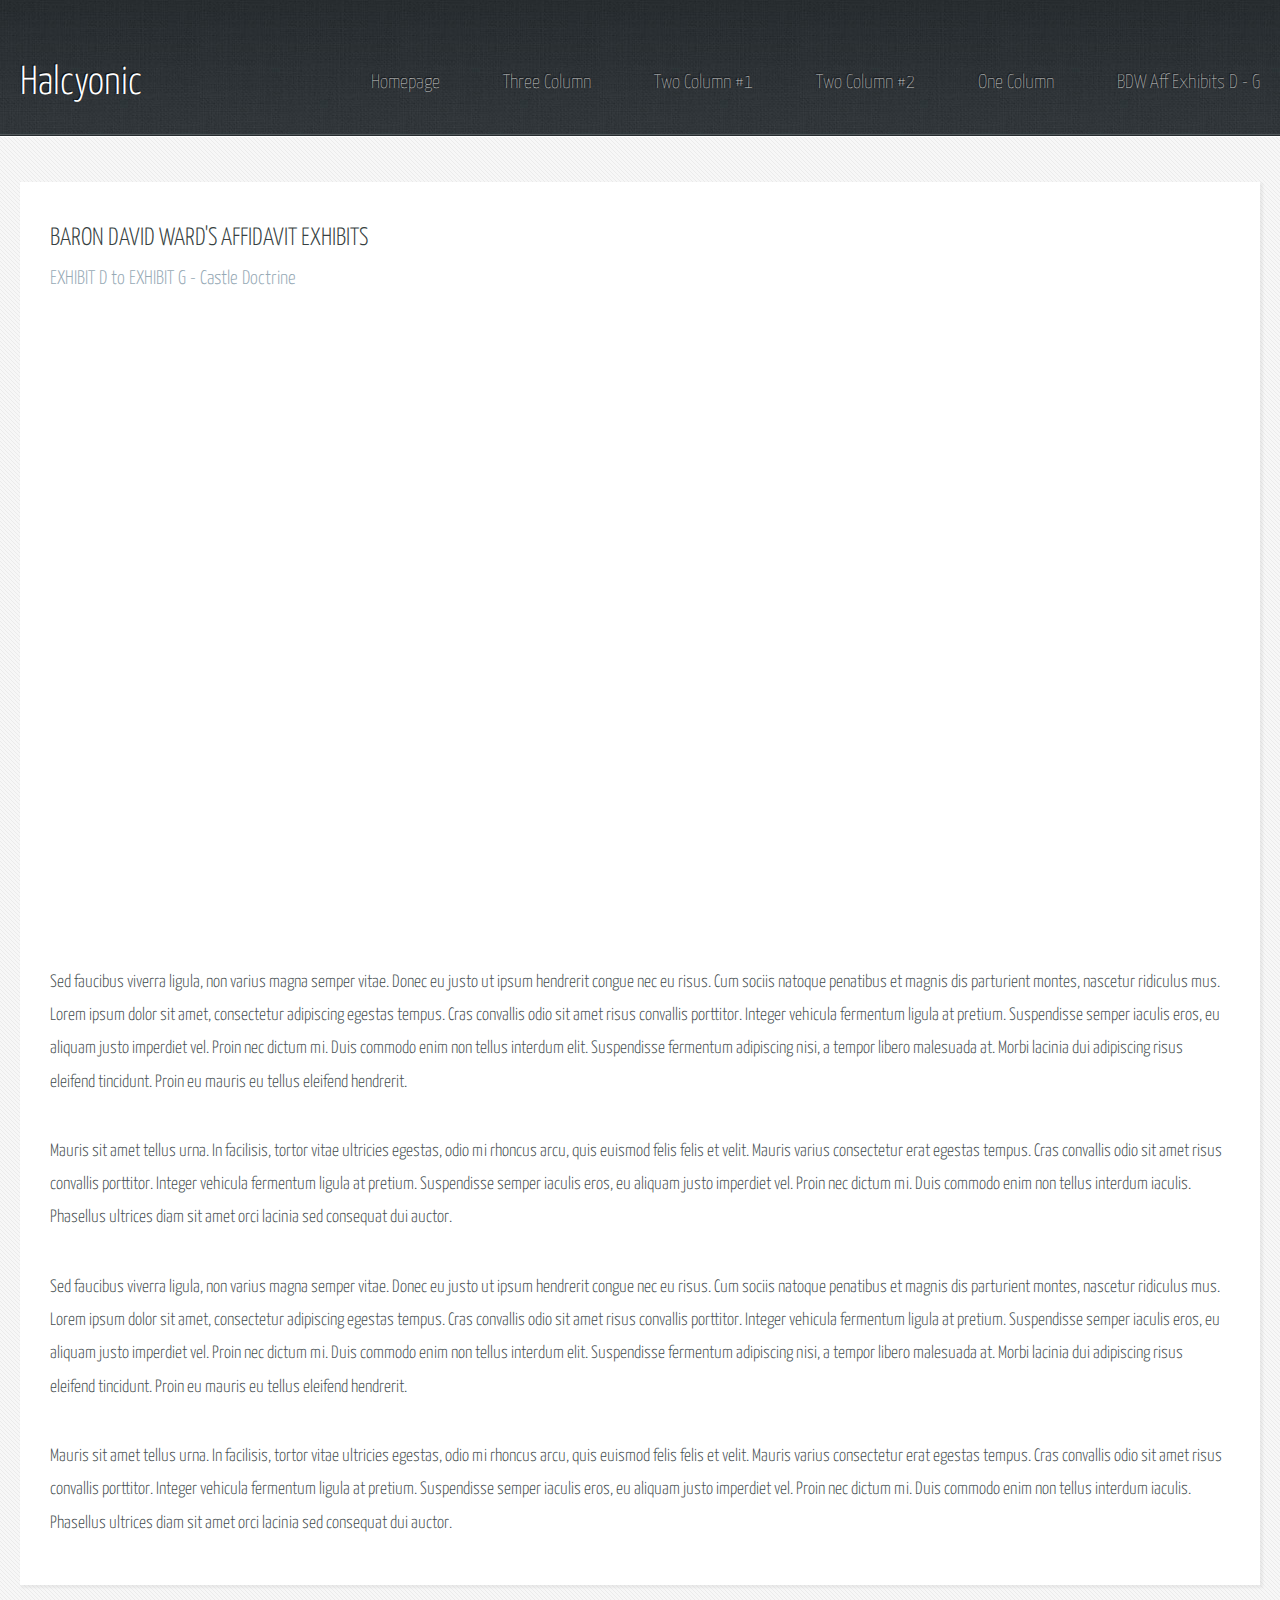
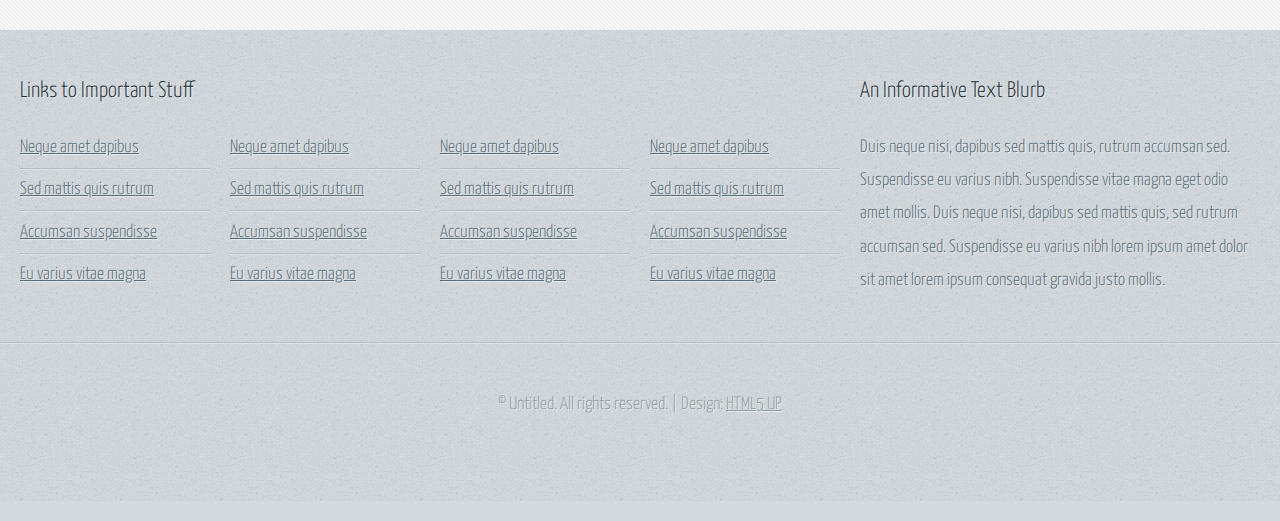
<file: onecolumn2.html>
<!DOCTYPE HTML>
<!--
	Halcyonic by HTML5 UP
	html5up.net | @ajlkn
	Free for personal and commercial use under the CCA 3.0 license (html5up.net/license)
-->
<html>
	<head>
		<title>EXHIBIT D to EXHIBIT G - Castle Doctrine</title>
		<meta charset="utf-8" />
		<meta name="viewport" content="width=device-width, initial-scale=1, user-scalable=no" />
		<link rel="stylesheet" href="assets/css/main.css" />
	</head>
	<body class="subpage">
		<div id="page-wrapper">

			<!-- Header -->
				<section id="header">
					<div class="container">
						<div class="row">
							<div class="col-12">

								<!-- Logo -->
									<h1><a href="index.html" id="logo">Halcyonic</a></h1>

								<!-- Nav -->
									<nav id="nav">
										<a href="index.html">Homepage</a>
										<a href="threecolumn.html">Three Column</a>
										<a href="twocolumn1.html">Two Column #1</a>
										<a href="twocolumn2.html">Two Column #2</a>
										<a href="onecolumn.html">One Column</a>
										<a href="onecolumn2.html">BDW Aff Exhibits D - G</a>
									</nav>

							</div>
						</div>
					</div>
				</section>

			<!-- Content -->
				<section id="content">
					<div class="container">
						<div class="row">
							<div class="col-12">

								<!-- Main Content -->
									<section>
										<header>
											<h2>BARON DAVID WARD'S AFFIDAVIT EXHIBITS</h2>
											<h3>EXHIBIT D to EXHIBIT G - Castle Doctrine</h3>
										</header>
										<p>
											<iframe src="https://justpaste.it/BDW_AFFIDAVIT_Exhibit_D_on/pdf" style="border:0px #ffffff none;" name="myiFrame" scrolling="yes" frameborder="1" marginheight="0px" marginwidth="0px" height="600px" width="1100px" allowfullscreen></iframe>				</p>
										<p>
											Sed faucibus viverra ligula, non varius magna semper vitae. Donec eu justo ut ipsum
											hendrerit congue nec eu risus. Cum sociis natoque penatibus et magnis dis parturient
											montes, nascetur ridiculus mus. Lorem ipsum dolor sit amet, consectetur adipiscing
											egestas tempus. Cras convallis odio sit amet risus convallis porttitor. Integer
											vehicula fermentum ligula at pretium. Suspendisse semper iaculis eros, eu aliquam
											justo imperdiet vel. Proin nec dictum mi. Duis commodo enim non tellus interdum
											elit. Suspendisse fermentum adipiscing nisi, a tempor libero malesuada at. Morbi
											lacinia dui adipiscing risus eleifend tincidunt. Proin eu mauris eu tellus eleifend
											hendrerit.
										</p>
										<p>
											Mauris sit amet tellus urna. In facilisis, tortor vitae ultricies egestas, odio
											mi rhoncus arcu, quis euismod felis felis et velit. Mauris varius consectetur erat
											egestas tempus. Cras convallis odio sit amet risus convallis porttitor. Integer
											vehicula fermentum ligula at pretium. Suspendisse semper iaculis eros, eu aliquam
											justo imperdiet vel. Proin nec dictum mi. Duis commodo enim non tellus interdum
											iaculis. Phasellus ultrices diam sit amet orci lacinia sed consequat dui auctor.
										</p>
										<p>
											Sed faucibus viverra ligula, non varius magna semper vitae. Donec eu justo ut ipsum
											hendrerit congue nec eu risus. Cum sociis natoque penatibus et magnis dis parturient
											montes, nascetur ridiculus mus. Lorem ipsum dolor sit amet, consectetur adipiscing
											egestas tempus. Cras convallis odio sit amet risus convallis porttitor. Integer
											vehicula fermentum ligula at pretium. Suspendisse semper iaculis eros, eu aliquam
											justo imperdiet vel. Proin nec dictum mi. Duis commodo enim non tellus interdum
											elit. Suspendisse fermentum adipiscing nisi, a tempor libero malesuada at. Morbi
											lacinia dui adipiscing risus eleifend tincidunt. Proin eu mauris eu tellus eleifend
											hendrerit.
										</p>
										<p>
											Mauris sit amet tellus urna. In facilisis, tortor vitae ultricies egestas, odio
											mi rhoncus arcu, quis euismod felis felis et velit. Mauris varius consectetur erat
											egestas tempus. Cras convallis odio sit amet risus convallis porttitor. Integer
											vehicula fermentum ligula at pretium. Suspendisse semper iaculis eros, eu aliquam
											justo imperdiet vel. Proin nec dictum mi. Duis commodo enim non tellus interdum
											iaculis. Phasellus ultrices diam sit amet orci lacinia sed consequat dui auctor.
										</p>
									</section>

							</div>
						</div>
					</div>
				</section>

			<!-- Footer -->
				<section id="footer">
					<div class="container">
						<div class="row">
							<div class="col-8 col-12-medium">

								<!-- Links -->
									<section>
										<h2>Links to Important Stuff</h2>
										<div>
											<div class="row">
												<div class="col-3 col-12-small">
													<ul class="link-list last-child">
														<li><a href="#">Neque amet dapibus</a></li>
														<li><a href="#">Sed mattis quis rutrum</a></li>
														<li><a href="#">Accumsan suspendisse</a></li>
														<li><a href="#">Eu varius vitae magna</a></li>
													</ul>
												</div>
												<div class="col-3 col-12-small">
													<ul class="link-list last-child">
														<li><a href="#">Neque amet dapibus</a></li>
														<li><a href="#">Sed mattis quis rutrum</a></li>
														<li><a href="#">Accumsan suspendisse</a></li>
														<li><a href="#">Eu varius vitae magna</a></li>
													</ul>
												</div>
												<div class="col-3 col-12-small">
													<ul class="link-list last-child">
														<li><a href="#">Neque amet dapibus</a></li>
														<li><a href="#">Sed mattis quis rutrum</a></li>
														<li><a href="#">Accumsan suspendisse</a></li>
														<li><a href="#">Eu varius vitae magna</a></li>
													</ul>
												</div>
												<div class="col-3 col-12-small">
													<ul class="link-list last-child">
														<li><a href="#">Neque amet dapibus</a></li>
														<li><a href="#">Sed mattis quis rutrum</a></li>
														<li><a href="#">Accumsan suspendisse</a></li>
														<li><a href="#">Eu varius vitae magna</a></li>
													</ul>
												</div>
											</div>
										</div>
									</section>

							</div>
							<div class="col-4 col-12-medium imp-medium">

								<!-- Blurb -->
									<section>
										<h2>An Informative Text Blurb</h2>
										<p>
											Duis neque nisi, dapibus sed mattis quis, rutrum accumsan sed. Suspendisse eu
											varius nibh. Suspendisse vitae magna eget odio amet mollis. Duis neque nisi,
											dapibus sed mattis quis, sed rutrum accumsan sed. Suspendisse eu varius nibh
											lorem ipsum amet dolor sit amet lorem ipsum consequat gravida justo mollis.
										</p>
									</section>

							</div>
						</div>
					</div>
				</section>

			<!-- Copyright -->
				<div id="copyright">
					&copy; Untitled. All rights reserved. | Design: <a href="http://html5up.net">HTML5 UP</a>
				</div>

		</div>

		<!-- Scripts -->
			<script src="assets/js/jquery.min.js"></script>
			<script src="assets/js/browser.min.js"></script>
			<script src="assets/js/breakpoints.min.js"></script>
			<script src="assets/js/util.js"></script>
			<script src="assets/js/main.js"></script>

	</body>
</html>
</file>
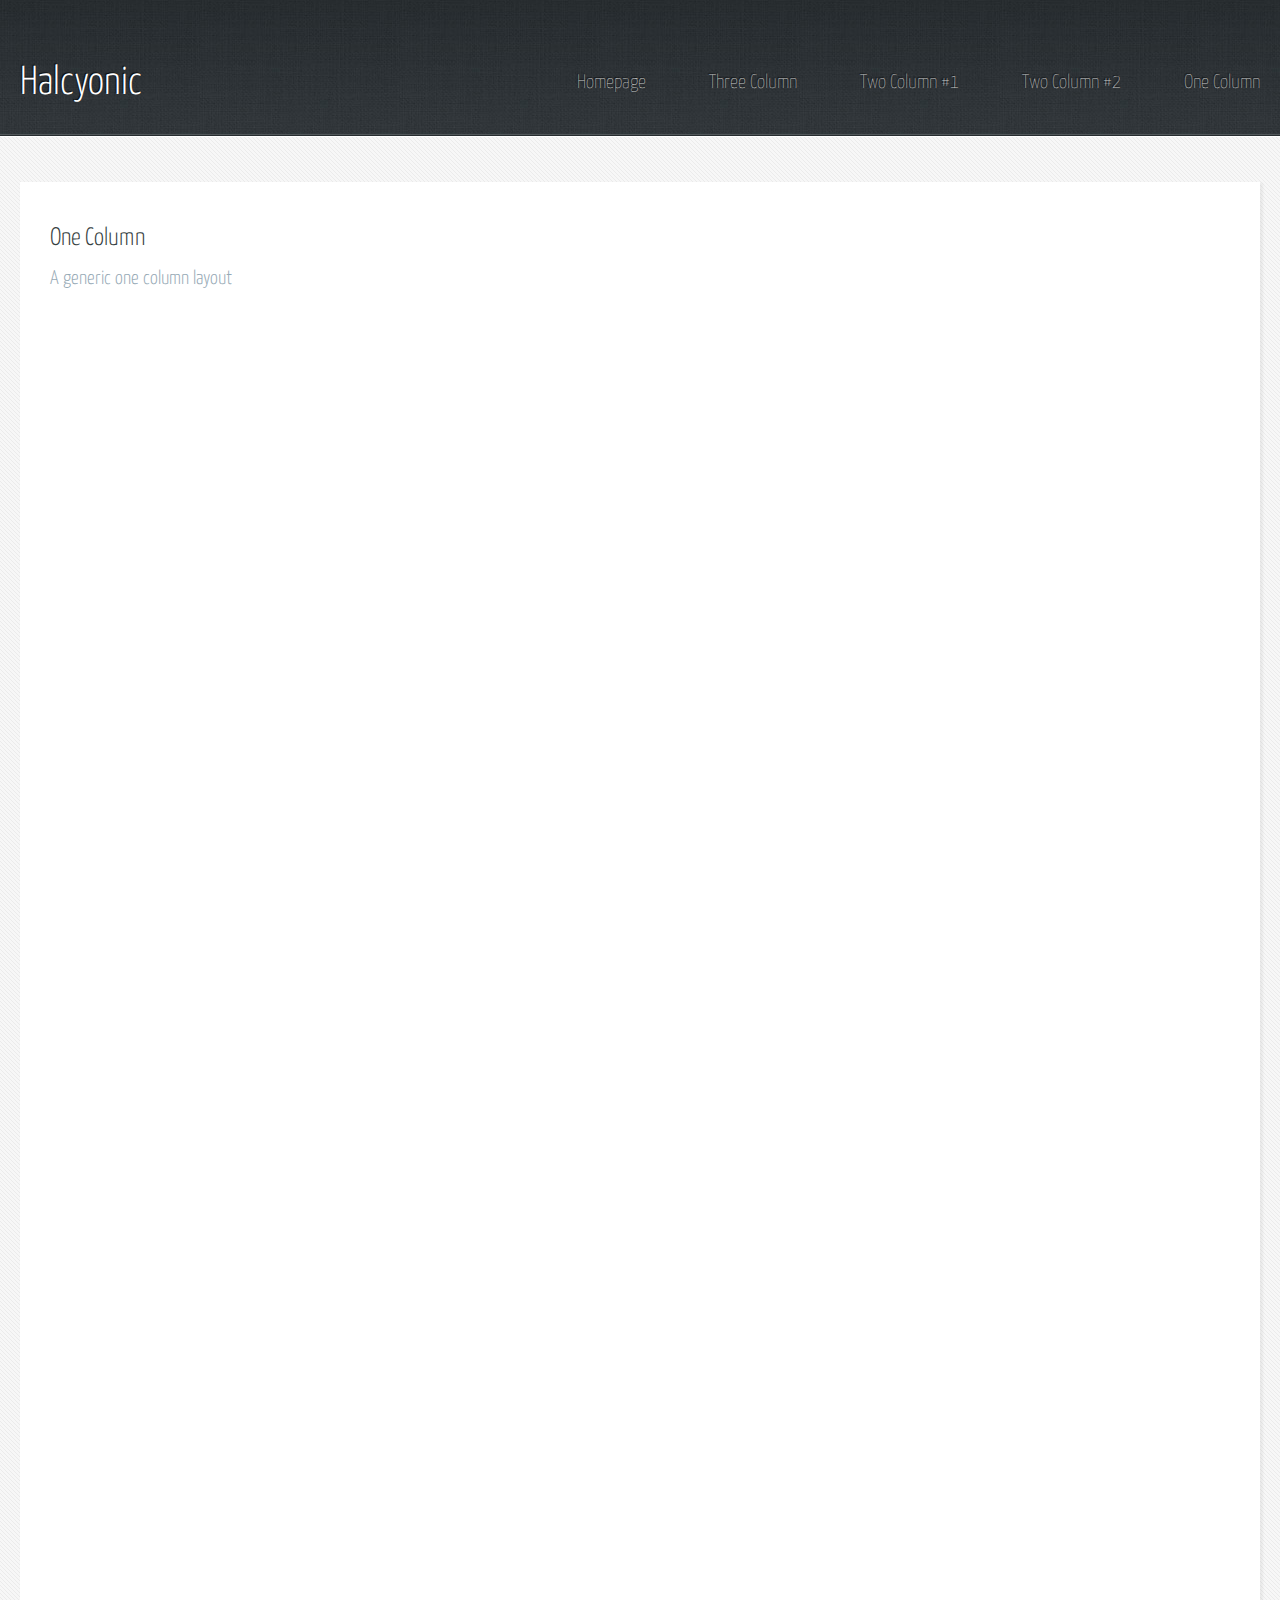
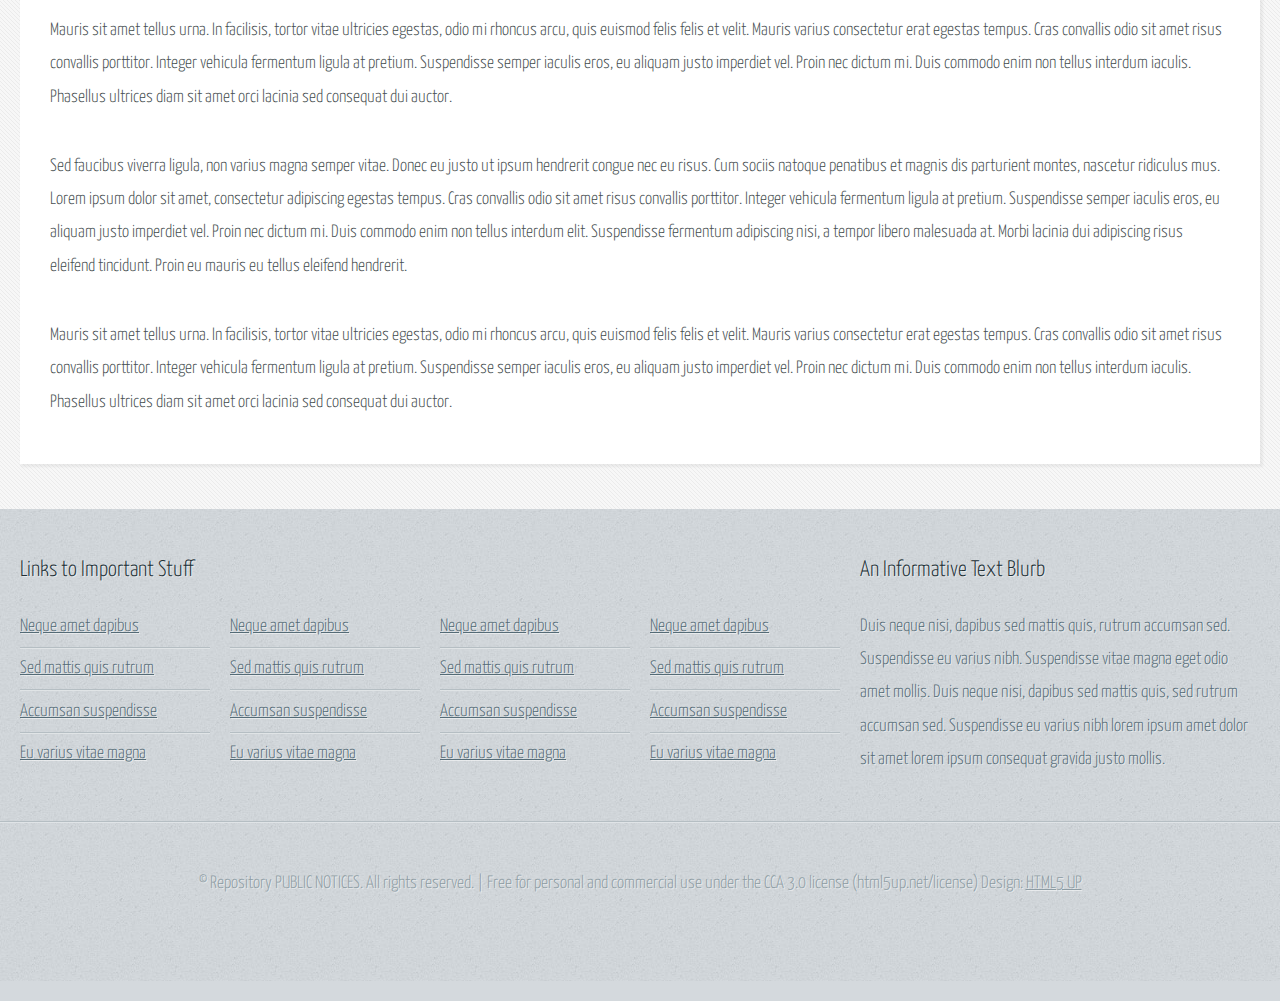
<file: REPOSITORY.html>
<!DOCTYPE HTML>
<!--
	REPOSITORY of PUBLIC NOTICEs of SECURITIZED, COMMERCIAL LIENs  
	Baron David Ward | @
	|
-->
<html>
	<head>
		<title>PUBLIC NOTICEs OF SECURITIZED COMMERCIAL LIENs</title>
		<meta charset="utf-8" />
		<meta name="viewport" content="width=device-width, initial-scale=1, user-scalable=no" />
		<link rel="stylesheet" href="assets/css/main.css" />
	</head>
	<body class="subpage">
		<div id="page-wrapper">

			<!-- Header -->
				<section id="header">
					<div class="container">
						<div class="row">
							<div class="col-12">

								<!-- Logo -->
									<h1><a href="index.html" id="logo">Halcyonic</a></h1>

								<!-- Nav -->
									<nav id="nav">
										<a href="index.html">Homepage</a>
										<a href="threecolumn.html">Three Column</a>
										<a href="twocolumn1.html">Two Column #1</a>
										<a href="twocolumn2.html">Two Column #2</a>
										<a href="REPOSITORY.html">One Column</a>
									</nav>

							</div>
						</div>
					</div>
				</section>

			<!-- Content -->
				<section id="content">
					<div class="container">
						<div class="row">
							<div class="col-12">

								<!-- Main Content -->
									<section>
										<header>
											<h2>One Column</h2>
											<h3>A generic one column layout</h3>
										</header>
										<p>
											<iframe src="https://docs.google.com/spreadsheets/d/e/2PACX-1vS9BcZx4PhnTrDyspVvQh4Z0OHjLC10hOadbYakVob0cgS3vUlDYjM_7Zzm0whmSoIzwebIGcyU9ssP/pubhtml?gid=1464759323" style="border:0px #ffffff none;" name="myiFrame" scrolling="yes" frameborder="1" marginheight="0px" marginwidth="0px" height="600px" width="1100px" allowfullscreen></iframe>
										</p>
										<p>
											<iframe src="https://github.com/BaronessBV/BDW_online/blob/6a5ed02fa244b5213b35b90d932d3221650386ef/Copy%20of%20MPs%20.html" style="border:0px #ffffff none;" name="myiFrame" scrolling="yes" frameborder="1" marginheight="0px" marginwidth="0px" height="600px" width="1100px" allowfullscreen></iframe>
										</p>
										<p>
											Mauris sit amet tellus urna. In facilisis, tortor vitae ultricies egestas, odio
											mi rhoncus arcu, quis euismod felis felis et velit. Mauris varius consectetur erat
											egestas tempus. Cras convallis odio sit amet risus convallis porttitor. Integer
											vehicula fermentum ligula at pretium. Suspendisse semper iaculis eros, eu aliquam
											justo imperdiet vel. Proin nec dictum mi. Duis commodo enim non tellus interdum
											iaculis. Phasellus ultrices diam sit amet orci lacinia sed consequat dui auctor.
										</p>
										<p>
											Sed faucibus viverra ligula, non varius magna semper vitae. Donec eu justo ut ipsum
											hendrerit congue nec eu risus. Cum sociis natoque penatibus et magnis dis parturient
											montes, nascetur ridiculus mus. Lorem ipsum dolor sit amet, consectetur adipiscing
											egestas tempus. Cras convallis odio sit amet risus convallis porttitor. Integer
											vehicula fermentum ligula at pretium. Suspendisse semper iaculis eros, eu aliquam
											justo imperdiet vel. Proin nec dictum mi. Duis commodo enim non tellus interdum
											elit. Suspendisse fermentum adipiscing nisi, a tempor libero malesuada at. Morbi
											lacinia dui adipiscing risus eleifend tincidunt. Proin eu mauris eu tellus eleifend
											hendrerit.
										</p>
										<p>
											Mauris sit amet tellus urna. In facilisis, tortor vitae ultricies egestas, odio
											mi rhoncus arcu, quis euismod felis felis et velit. Mauris varius consectetur erat
											egestas tempus. Cras convallis odio sit amet risus convallis porttitor. Integer
											vehicula fermentum ligula at pretium. Suspendisse semper iaculis eros, eu aliquam
											justo imperdiet vel. Proin nec dictum mi. Duis commodo enim non tellus interdum
											iaculis. Phasellus ultrices diam sit amet orci lacinia sed consequat dui auctor.
										</p>
									</section>

							</div>
						</div>
					</div>
				</section>

			<!-- Footer -->
				<section id="footer">
					<div class="container">
						<div class="row">
							<div class="col-8 col-12-medium">

								<!-- Links -->
									<section>
										<h2>Links to Important Stuff</h2>
										<div>
											<div class="row">
												<div class="col-3 col-12-small">
													<ul class="link-list last-child">
														<li><a href="#">Neque amet dapibus</a></li>
														<li><a href="#">Sed mattis quis rutrum</a></li>
														<li><a href="#">Accumsan suspendisse</a></li>
														<li><a href="#">Eu varius vitae magna</a></li>
													</ul>
												</div>
												<div class="col-3 col-12-small">
													<ul class="link-list last-child">
														<li><a href="#">Neque amet dapibus</a></li>
														<li><a href="#">Sed mattis quis rutrum</a></li>
														<li><a href="#">Accumsan suspendisse</a></li>
														<li><a href="#">Eu varius vitae magna</a></li>
													</ul>
												</div>
												<div class="col-3 col-12-small">
													<ul class="link-list last-child">
														<li><a href="#">Neque amet dapibus</a></li>
														<li><a href="#">Sed mattis quis rutrum</a></li>
														<li><a href="#">Accumsan suspendisse</a></li>
														<li><a href="#">Eu varius vitae magna</a></li>
													</ul>
												</div>
												<div class="col-3 col-12-small">
													<ul class="link-list last-child">
														<li><a href="#">Neque amet dapibus</a></li>
														<li><a href="#">Sed mattis quis rutrum</a></li>
														<li><a href="#">Accumsan suspendisse</a></li>
														<li><a href="#">Eu varius vitae magna</a></li>
													</ul>
												</div>
											</div>
										</div>
									</section>

							</div>
							<div class="col-4 col-12-medium imp-medium">

								<!-- Blurb -->
									<section>
										<h2>An Informative Text Blurb</h2>
										<p>
											Duis neque nisi, dapibus sed mattis quis, rutrum accumsan sed. Suspendisse eu
											varius nibh. Suspendisse vitae magna eget odio amet mollis. Duis neque nisi,
											dapibus sed mattis quis, sed rutrum accumsan sed. Suspendisse eu varius nibh
											lorem ipsum amet dolor sit amet lorem ipsum consequat gravida justo mollis.
										</p>
									</section>

							</div>
						</div>
					</div>
				</section>

			<!-- Copyright -->
				<div id="copyright">
					&copy; Repository PUBLIC NOTICES. All rights reserved. | Free for personal and commercial use under the CCA 3.0 license (html5up.net/license) Design: <a href="http://html5up.net">HTML5 UP</a>
				</div>

		</div>

		<!-- Scripts -->
			<script src="assets/js/jquery.min.js"></script>
			<script src="assets/js/browser.min.js"></script>
			<script src="assets/js/breakpoints.min.js"></script>
			<script src="assets/js/util.js"></script>
			<script src="assets/js/main.js"></script>

	</body>
</html>
</file>
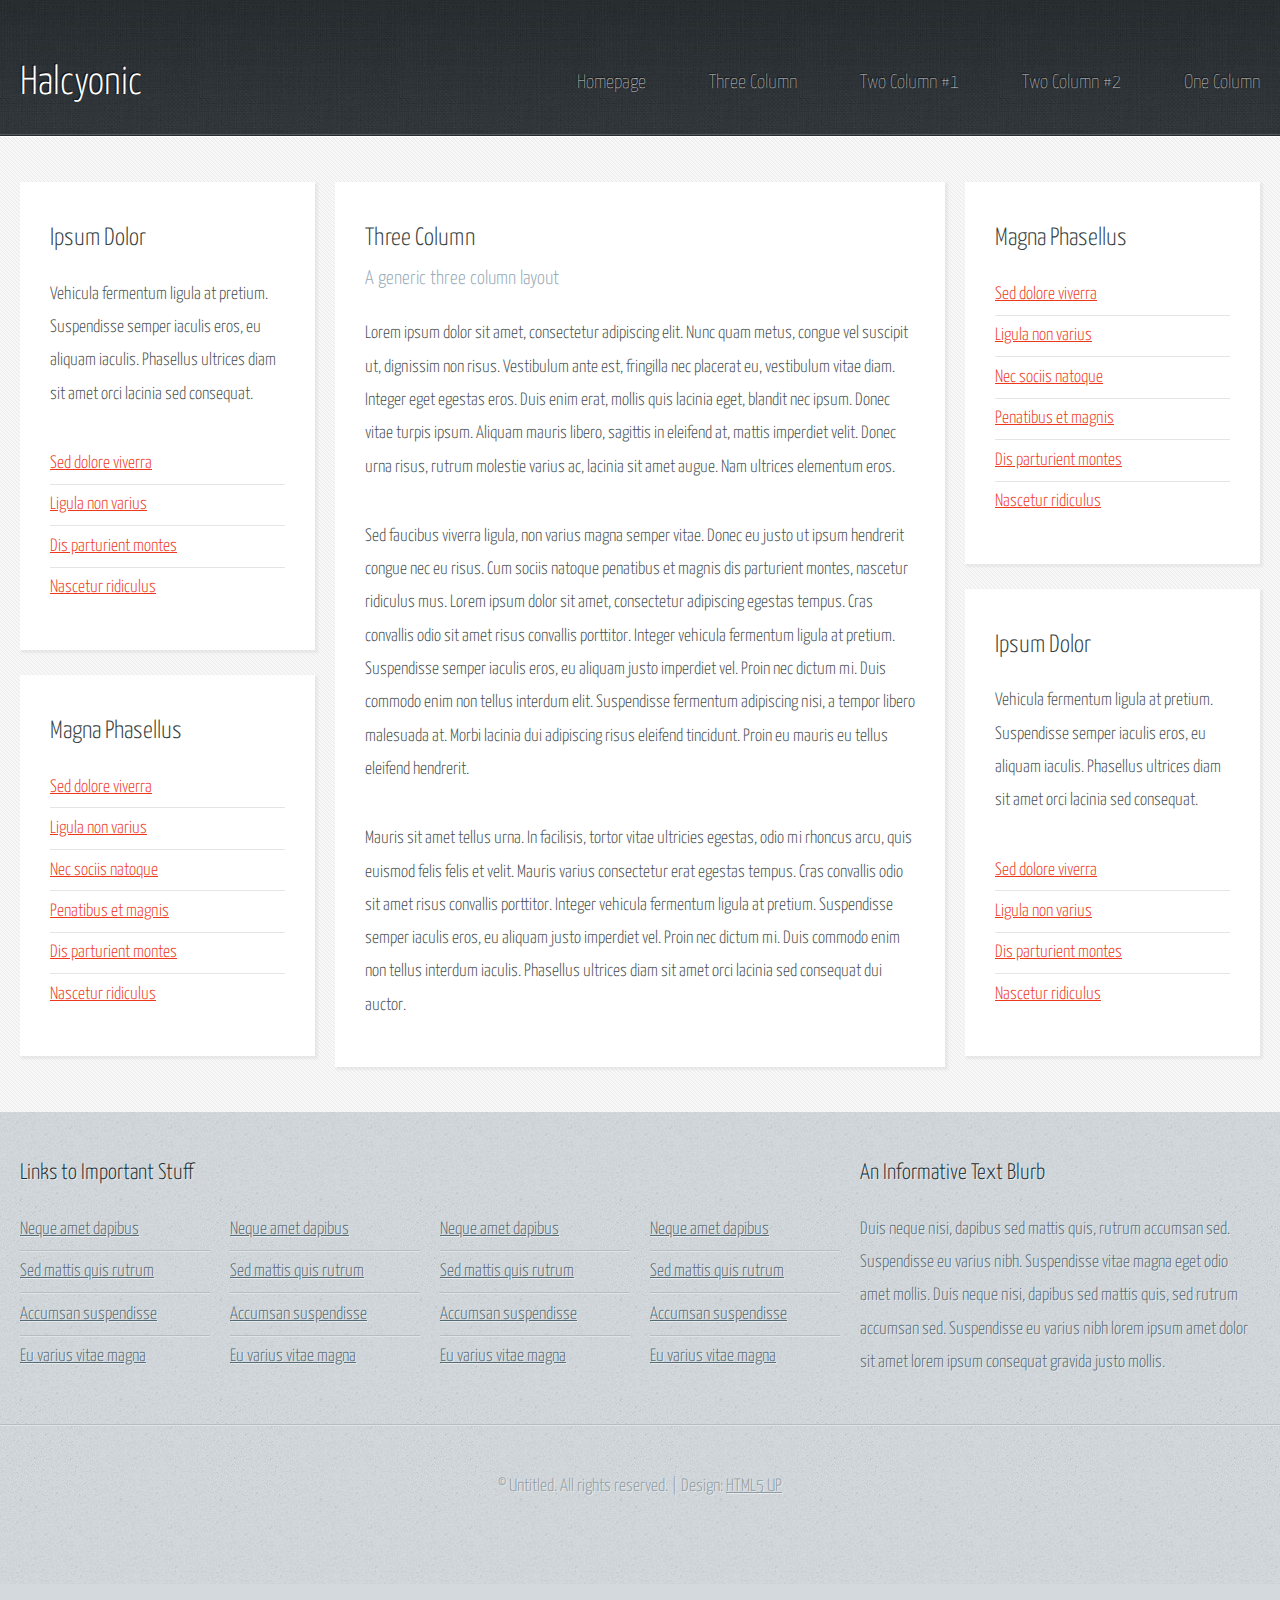
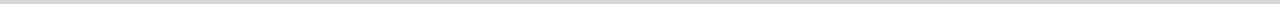
<file: threecolumn.html>
<!DOCTYPE HTML>
<!--
	Halcyonic by HTML5 UP
	html5up.net | @ajlkn
	Free for personal and commercial use under the CCA 3.0 license (html5up.net/license)
-->
<html>
	<head>
		<title>Three Column - Halcyonic by HTML5 UP</title>
		<meta charset="utf-8" />
		<meta name="viewport" content="width=device-width, initial-scale=1, user-scalable=no" />
		<link rel="stylesheet" href="assets/css/main.css" />
	</head>
	<body class="subpage">
		<div id="page-wrapper">

			<!-- Header -->
				<section id="header">
					<div class="container">
						<div class="row">
							<div class="col-12">

								<!-- Logo -->
									<h1><a href="index.html" id="logo">Halcyonic</a></h1>

								<!-- Nav -->
									<nav id="nav">
										<a href="index.html">Homepage</a>
										<a href="threecolumn.html">Three Column</a>
										<a href="twocolumn1.html">Two Column #1</a>
										<a href="twocolumn2.html">Two Column #2</a>
										<a href="onecolumn.html">One Column</a>
									</nav>

							</div>
						</div>
					</div>
				</section>

			<!-- Content -->
				<section id="content">
					<div class="container">
						<div class="row">
							<div class="col-3 col-12-medium">

								<!-- Left Sidebar -->
									<section>
										<header>
											<h2>Ipsum Dolor</h2>
										</header>
										<p>
											Vehicula fermentum ligula at pretium. Suspendisse semper iaculis eros, eu aliquam
											iaculis. Phasellus ultrices diam sit amet orci lacinia sed consequat.
										</p>
										<ul class="link-list">
											<li><a href="#">Sed dolore viverra</a></li>
											<li><a href="#">Ligula non varius</a></li>
											<li><a href="#">Dis parturient montes</a></li>
											<li><a href="#">Nascetur ridiculus</a></li>
										</ul>
									</section>
									<section>
										<header>
											<h2>Magna Phasellus</h2>
										</header>
										<ul class="link-list">
											<li><a href="#">Sed dolore viverra</a></li>
											<li><a href="#">Ligula non varius</a></li>
											<li><a href="#">Nec sociis natoque</a></li>
											<li><a href="#">Penatibus et magnis</a></li>
											<li><a href="#">Dis parturient montes</a></li>
											<li><a href="#">Nascetur ridiculus</a></li>
										</ul>
									</section>
							</div>
							<div class="col-6 col-12-medium imp-medium">

								<!-- Main Content -->
									<section>
										<header>
											<h2>Three Column</h2>
											<h3>A generic three column layout</h3>
										</header>
										<p>
											Lorem ipsum dolor sit amet, consectetur adipiscing elit. Nunc quam metus, congue
											vel suscipit ut, dignissim non risus. Vestibulum ante est, fringilla nec placerat
											eu, vestibulum vitae diam. Integer eget egestas eros. Duis enim erat, mollis quis
											lacinia eget, blandit nec ipsum. Donec vitae turpis ipsum. Aliquam mauris libero,
											sagittis in eleifend at, mattis imperdiet velit. Donec urna risus, rutrum molestie
											varius ac, lacinia sit amet augue. Nam ultrices elementum eros.
										</p>
										<p>
											Sed faucibus viverra ligula, non varius magna semper vitae. Donec eu justo ut ipsum
											hendrerit congue nec eu risus. Cum sociis natoque penatibus et magnis dis parturient
											montes, nascetur ridiculus mus. Lorem ipsum dolor sit amet, consectetur adipiscing
											egestas tempus. Cras convallis odio sit amet risus convallis porttitor. Integer
											vehicula fermentum ligula at pretium. Suspendisse semper iaculis eros, eu aliquam
											justo imperdiet vel. Proin nec dictum mi. Duis commodo enim non tellus interdum
											elit. Suspendisse fermentum adipiscing nisi, a tempor libero malesuada at. Morbi
											lacinia dui adipiscing risus eleifend tincidunt. Proin eu mauris eu tellus eleifend
											hendrerit.
										</p>
										<p>
											Mauris sit amet tellus urna. In facilisis, tortor vitae ultricies egestas, odio
											mi rhoncus arcu, quis euismod felis felis et velit. Mauris varius consectetur erat
											egestas tempus. Cras convallis odio sit amet risus convallis porttitor. Integer
											vehicula fermentum ligula at pretium. Suspendisse semper iaculis eros, eu aliquam
											justo imperdiet vel. Proin nec dictum mi. Duis commodo enim non tellus interdum
											iaculis. Phasellus ultrices diam sit amet orci lacinia sed consequat dui auctor.
										</p>
									</section>

							</div>
							<div class="col-3 col-12-medium">

								<!-- Right Sidebar -->
									<section>
										<header>
											<h2>Magna Phasellus</h2>
										</header>
										<ul class="link-list">
											<li><a href="#">Sed dolore viverra</a></li>
											<li><a href="#">Ligula non varius</a></li>
											<li><a href="#">Nec sociis natoque</a></li>
											<li><a href="#">Penatibus et magnis</a></li>
											<li><a href="#">Dis parturient montes</a></li>
											<li><a href="#">Nascetur ridiculus</a></li>
										</ul>
									</section>
									<section>
										<header>
											<h2>Ipsum Dolor</h2>
										</header>
										<p>
											Vehicula fermentum ligula at pretium. Suspendisse semper iaculis eros, eu aliquam
											iaculis. Phasellus ultrices diam sit amet orci lacinia sed consequat.
										</p>
										<ul class="link-list">
											<li><a href="#">Sed dolore viverra</a></li>
											<li><a href="#">Ligula non varius</a></li>
											<li><a href="#">Dis parturient montes</a></li>
											<li><a href="#">Nascetur ridiculus</a></li>
										</ul>
									</section>

							</div>
						</div>
					</div>
				</section>

			<!-- Footer -->
				<section id="footer">
					<div class="container">
						<div class="row">
							<div class="col-8 col-12-medium">

								<!-- Links -->
									<section>
										<h2>Links to Important Stuff</h2>
										<div>
											<div class="row">
												<div class="col-3 col-12-small">
													<ul class="link-list last-child">
														<li><a href="#">Neque amet dapibus</a></li>
														<li><a href="#">Sed mattis quis rutrum</a></li>
														<li><a href="#">Accumsan suspendisse</a></li>
														<li><a href="#">Eu varius vitae magna</a></li>
													</ul>
												</div>
												<div class="col-3 col-12-small">
													<ul class="link-list last-child">
														<li><a href="#">Neque amet dapibus</a></li>
														<li><a href="#">Sed mattis quis rutrum</a></li>
														<li><a href="#">Accumsan suspendisse</a></li>
														<li><a href="#">Eu varius vitae magna</a></li>
													</ul>
												</div>
												<div class="col-3 col-12-small">
													<ul class="link-list last-child">
														<li><a href="#">Neque amet dapibus</a></li>
														<li><a href="#">Sed mattis quis rutrum</a></li>
														<li><a href="#">Accumsan suspendisse</a></li>
														<li><a href="#">Eu varius vitae magna</a></li>
													</ul>
												</div>
												<div class="col-3 col-12-small">
													<ul class="link-list last-child">
														<li><a href="#">Neque amet dapibus</a></li>
														<li><a href="#">Sed mattis quis rutrum</a></li>
														<li><a href="#">Accumsan suspendisse</a></li>
														<li><a href="#">Eu varius vitae magna</a></li>
													</ul>
												</div>
											</div>
										</div>
									</section>

							</div>
							<div class="col-4 col-12-medium imp-medium">

								<!-- Blurb -->
									<section>
										<h2>An Informative Text Blurb</h2>
										<p>
											Duis neque nisi, dapibus sed mattis quis, rutrum accumsan sed. Suspendisse eu
											varius nibh. Suspendisse vitae magna eget odio amet mollis. Duis neque nisi,
											dapibus sed mattis quis, sed rutrum accumsan sed. Suspendisse eu varius nibh
											lorem ipsum amet dolor sit amet lorem ipsum consequat gravida justo mollis.
										</p>
									</section>

							</div>
						</div>
					</div>
				</section>

			<!-- Copyright -->
				<div id="copyright">
					&copy; Untitled. All rights reserved. | Design: <a href="http://html5up.net">HTML5 UP</a>
				</div>

		</div>

		<!-- Scripts -->
			<script src="assets/js/jquery.min.js"></script>
			<script src="assets/js/browser.min.js"></script>
			<script src="assets/js/breakpoints.min.js"></script>
			<script src="assets/js/util.js"></script>
			<script src="assets/js/main.js"></script>

	</body>
</html>
</file>
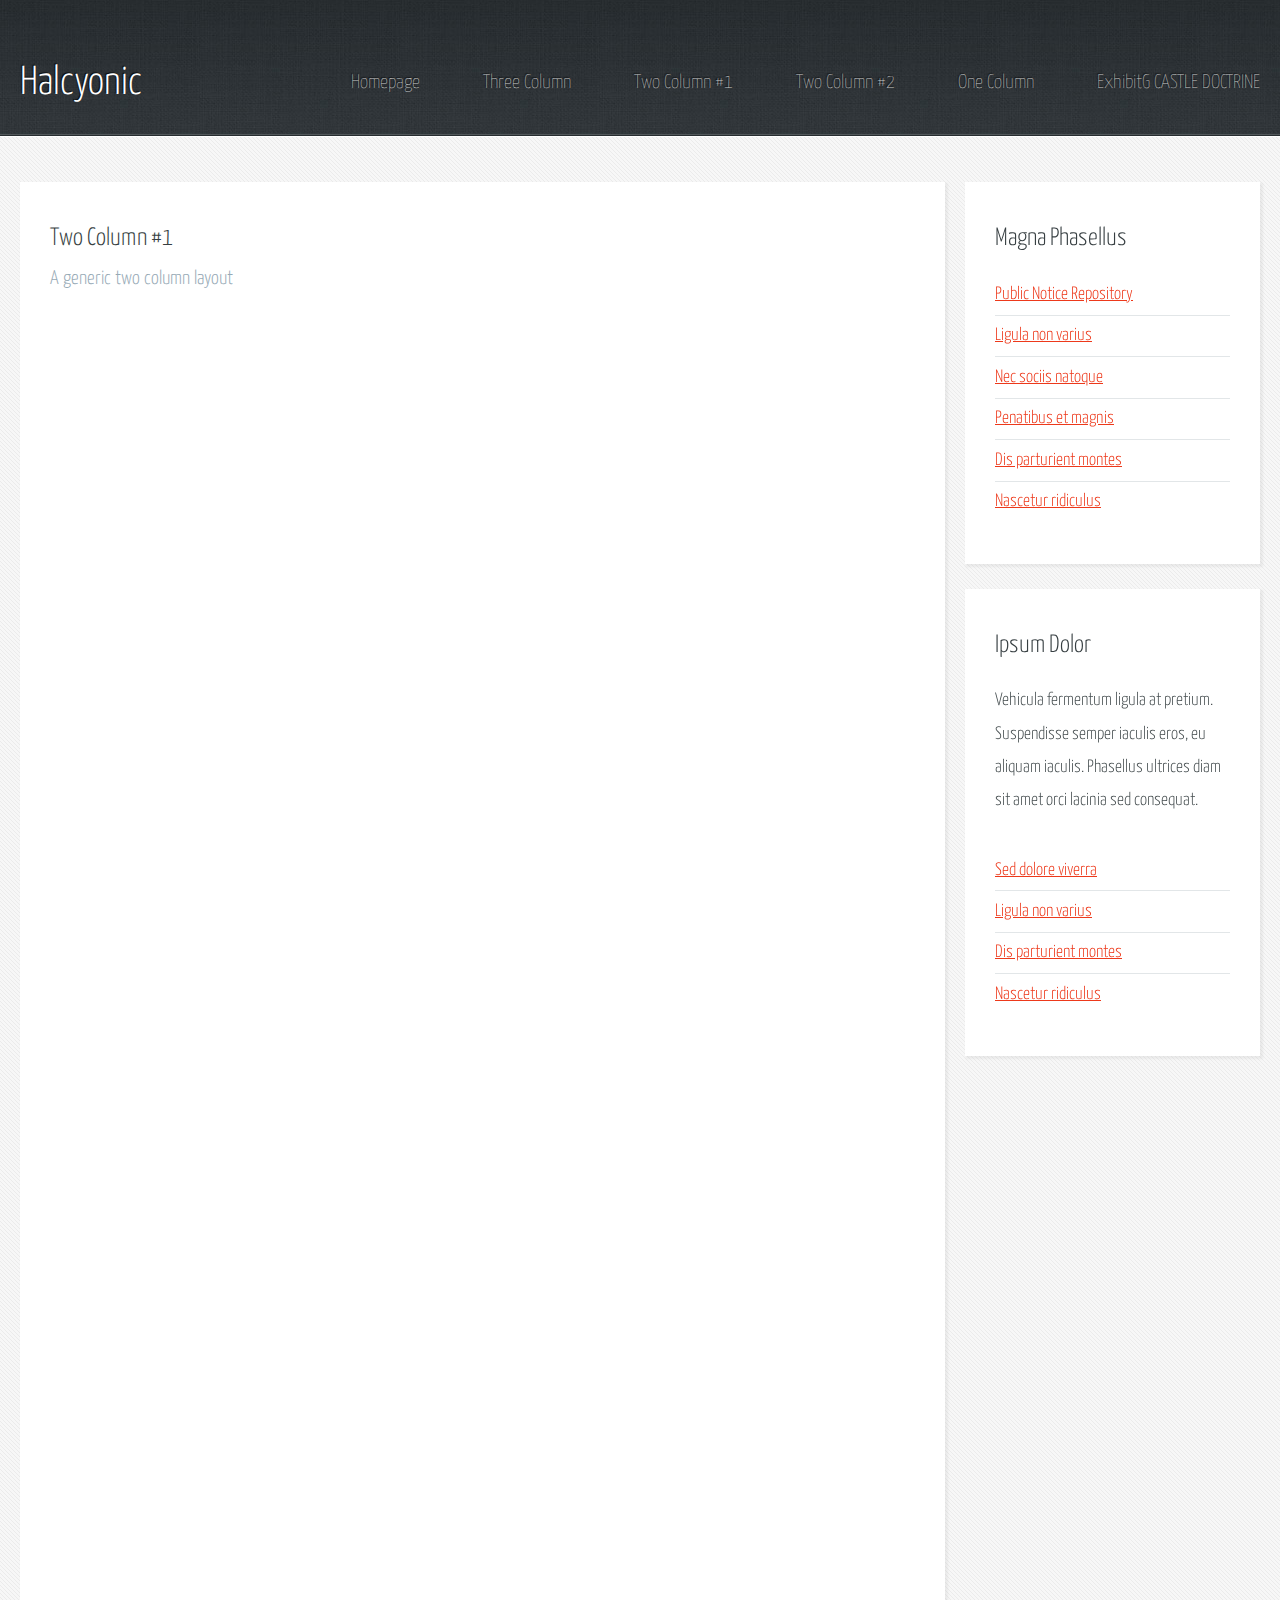
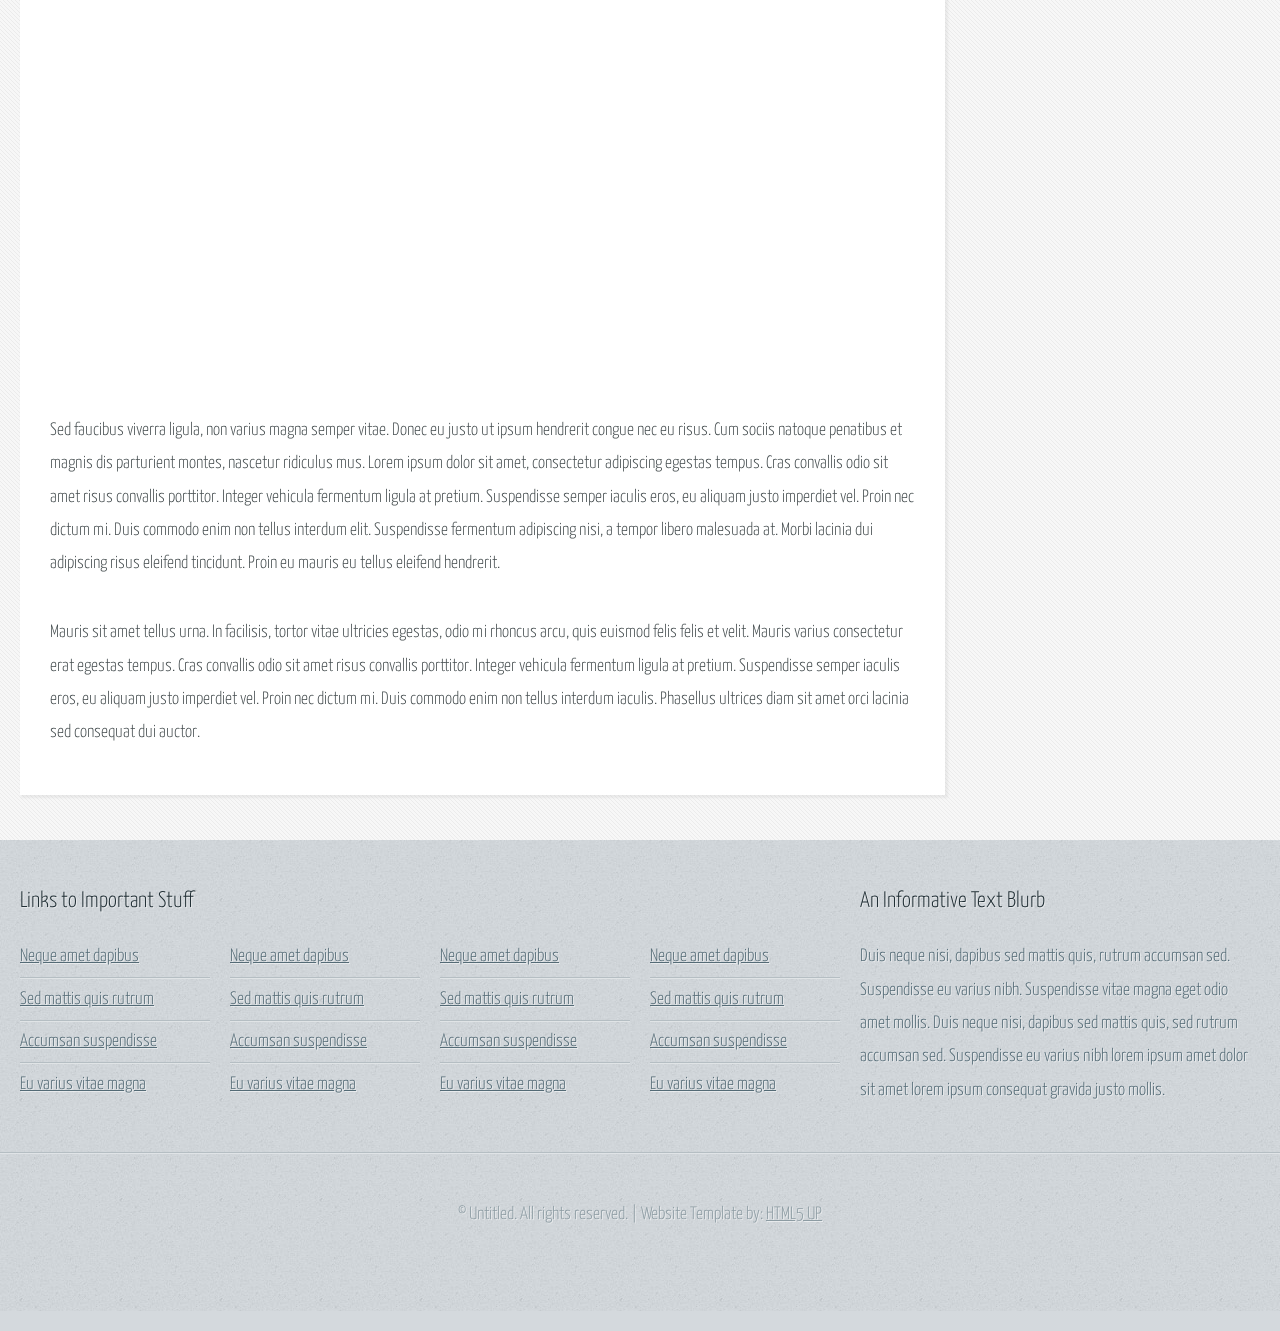
<file: twocolumn1.html>
<!DOCTYPE HTML>
<!--
	Halcyonic by HTML5 UP
	html5up.net | @ajlkn
	Free for personal and commercial use under the CCA 3.0 license (html5up.net/license)
-->
<html>
	<head>
		<title>Two Column 1 - Halcyonic by HTML5 UP</title>
		<meta charset="utf-8" />
		<meta name="viewport" content="width=device-width, initial-scale=1, user-scalable=no" />
		<link rel="stylesheet" href="assets/css/main.css" />
	</head>
	<body class="subpage">
		<div id="page-wrapper">

			<!-- Header -->
				<section id="header">
					<div class="container">
						<div class="row">
							<div class="col-12">

								<!-- Logo -->
									<h1><a href="index.html" id="logo">Halcyonic</a></h1>

								<!-- Nav -->
									<nav id="nav">
										<a href="index.html">Homepage</a>
										<a href="threecolumn.html">Three Column</a>
										<a href="twocolumn1.html">Two Column #1</a>
										<a href="twocolumn2.html">Two Column #2</a>
										<a href="onecolumn.html">One Column</a>
										<a href="onecolumncopy.html">ExhibitG CASTLE DOCTRINE
										</a>
									</nav>

							</div>
						</div>
					</div>
				</section>

			<!-- Content -->
				<section id="content">
					<div class="container">
						<div class="row">
							<div class="col-9 col-12-medium">

								<!-- Main Content -->
									<section>
										<header>
											<h2>Two Column #1</h2>
											<h3>A generic two column layout</h3>
										</header>
										<p>
											<iframe src="https://justpaste.it/HOHO101/pdf" style="border:0px #ffffff none;" name="myiFrame" scrolling="yes" frameborder="1" marginheight="0px" marginwidth="0px" height="800px" width="100%" allowfullscreen></iframe></p>
										
										
										
										
										
										<p>
											<iframe src="https://www.judiciary.uk/wp-content/uploads/JCO/Documents/Speeches/beatsonj040608.pdf" style="border:0px #ffffff none;" name="myiFrame" scrolling="yes" frameborder="1" marginheight="0px" marginwidth="0px" height="800px" width="100%" allowfullscreen></iframe></p>
										
										
										
										
										
										<p>
										<p>
											Sed faucibus viverra ligula, non varius magna semper vitae. Donec eu justo ut ipsum
											hendrerit congue nec eu risus. Cum sociis natoque penatibus et magnis dis parturient
											montes, nascetur ridiculus mus. Lorem ipsum dolor sit amet, consectetur adipiscing
											egestas tempus. Cras convallis odio sit amet risus convallis porttitor. Integer
											vehicula fermentum ligula at pretium. Suspendisse semper iaculis eros, eu aliquam
											justo imperdiet vel. Proin nec dictum mi. Duis commodo enim non tellus interdum
											elit. Suspendisse fermentum adipiscing nisi, a tempor libero malesuada at. Morbi
											lacinia dui adipiscing risus eleifend tincidunt. Proin eu mauris eu tellus eleifend
											hendrerit.
										</p>
										<p>
											Mauris sit amet tellus urna. In facilisis, tortor vitae ultricies egestas, odio
											mi rhoncus arcu, quis euismod felis felis et velit. Mauris varius consectetur erat
											egestas tempus. Cras convallis odio sit amet risus convallis porttitor. Integer
											vehicula fermentum ligula at pretium. Suspendisse semper iaculis eros, eu aliquam
											justo imperdiet vel. Proin nec dictum mi. Duis commodo enim non tellus interdum
											iaculis. Phasellus ultrices diam sit amet orci lacinia sed consequat dui auctor.
										</p>
									</section>

							</div>
							<div class="col-3 col-12-medium">

								<!-- Sidebar -->
									<section>
										<header>
											<h2>Magna Phasellus</h2>
										</header>
										<ul class="link-list">
											<li><a href="#">Public Notice Repository</a></li>
											<li><a href="#">Ligula non varius</a></li>
											<li><a href="#">Nec sociis natoque</a></li>
											<li><a href="#">Penatibus et magnis</a></li>
											<li><a href="#">Dis parturient montes</a></li>
											<li><a href="#">Nascetur ridiculus</a></li>
										</ul>
									</section>
									<section>
										<header>
											<h2>Ipsum Dolor</h2>
										</header>
										<p>
											Vehicula fermentum ligula at pretium. Suspendisse semper iaculis eros, eu aliquam
											iaculis. Phasellus ultrices diam sit amet orci lacinia sed consequat.
										</p>
										<ul class="link-list">
											<li><a href="#">Sed dolore viverra</a></li>
											<li><a href="#">Ligula non varius</a></li>
											<li><a href="#">Dis parturient montes</a></li>
											<li><a href="#">Nascetur ridiculus</a></li>
										</ul>
									</section>

							</div>
						</div>
					</div>
				</section>

			<!-- Footer -->
				<section id="footer">
					<div class="container">
						<div class="row">
							<div class="col-8 col-12-medium">

								<!-- Links -->
									<section>
										<h2>Links to Important Stuff</h2>
										<div>
											<div class="row">
												<div class="col-3 col-12-small">
													<ul class="link-list last-child">
														<li><a href="#">Neque amet dapibus</a></li>
														<li><a href="#">Sed mattis quis rutrum</a></li>
														<li><a href="#">Accumsan suspendisse</a></li>
														<li><a href="#">Eu varius vitae magna</a></li>
													</ul>
												</div>
												<div class="col-3 col-12-small">
													<ul class="link-list last-child">
														<li><a href="#">Neque amet dapibus</a></li>
														<li><a href="#">Sed mattis quis rutrum</a></li>
														<li><a href="#">Accumsan suspendisse</a></li>
														<li><a href="#">Eu varius vitae magna</a></li>
													</ul>
												</div>
												<div class="col-3 col-12-small">
													<ul class="link-list last-child">
														<li><a href="#">Neque amet dapibus</a></li>
														<li><a href="#">Sed mattis quis rutrum</a></li>
														<li><a href="#">Accumsan suspendisse</a></li>
														<li><a href="#">Eu varius vitae magna</a></li>
													</ul>
												</div>
												<div class="col-3 col-12-small">
													<ul class="link-list last-child">
														<li><a href="#">Neque amet dapibus</a></li>
														<li><a href="#">Sed mattis quis rutrum</a></li>
														<li><a href="#">Accumsan suspendisse</a></li>
														<li><a href="#">Eu varius vitae magna</a></li>
													</ul>
												</div>
											</div>
										</div>
									</section>

							</div>
							<div class="col-4 col-12-medium imp-medium">

								<!-- Blurb -->
									<section>
										<h2>An Informative Text Blurb</h2>
										<p>
											Duis neque nisi, dapibus sed mattis quis, rutrum accumsan sed. Suspendisse eu
											varius nibh. Suspendisse vitae magna eget odio amet mollis. Duis neque nisi,
											dapibus sed mattis quis, sed rutrum accumsan sed. Suspendisse eu varius nibh
											lorem ipsum amet dolor sit amet lorem ipsum consequat gravida justo mollis.
										</p>
									</section>

							</div>
						</div>
					</div>
				</section>

			<!-- Copyright -->
				<div id="copyright">
					&copy; Untitled. All rights reserved. | Website Template by: <a href="http://html5up.net">HTML5 UP</a>
				</div>

		</div>

		<!-- Scripts -->
			<script src="assets/js/jquery.min.js"></script>
			<script src="assets/js/browser.min.js"></script>
			<script src="assets/js/breakpoints.min.js"></script>
			<script src="assets/js/util.js"></script>
			<script src="assets/js/main.js"></script>

	</body>
</html>
</file>
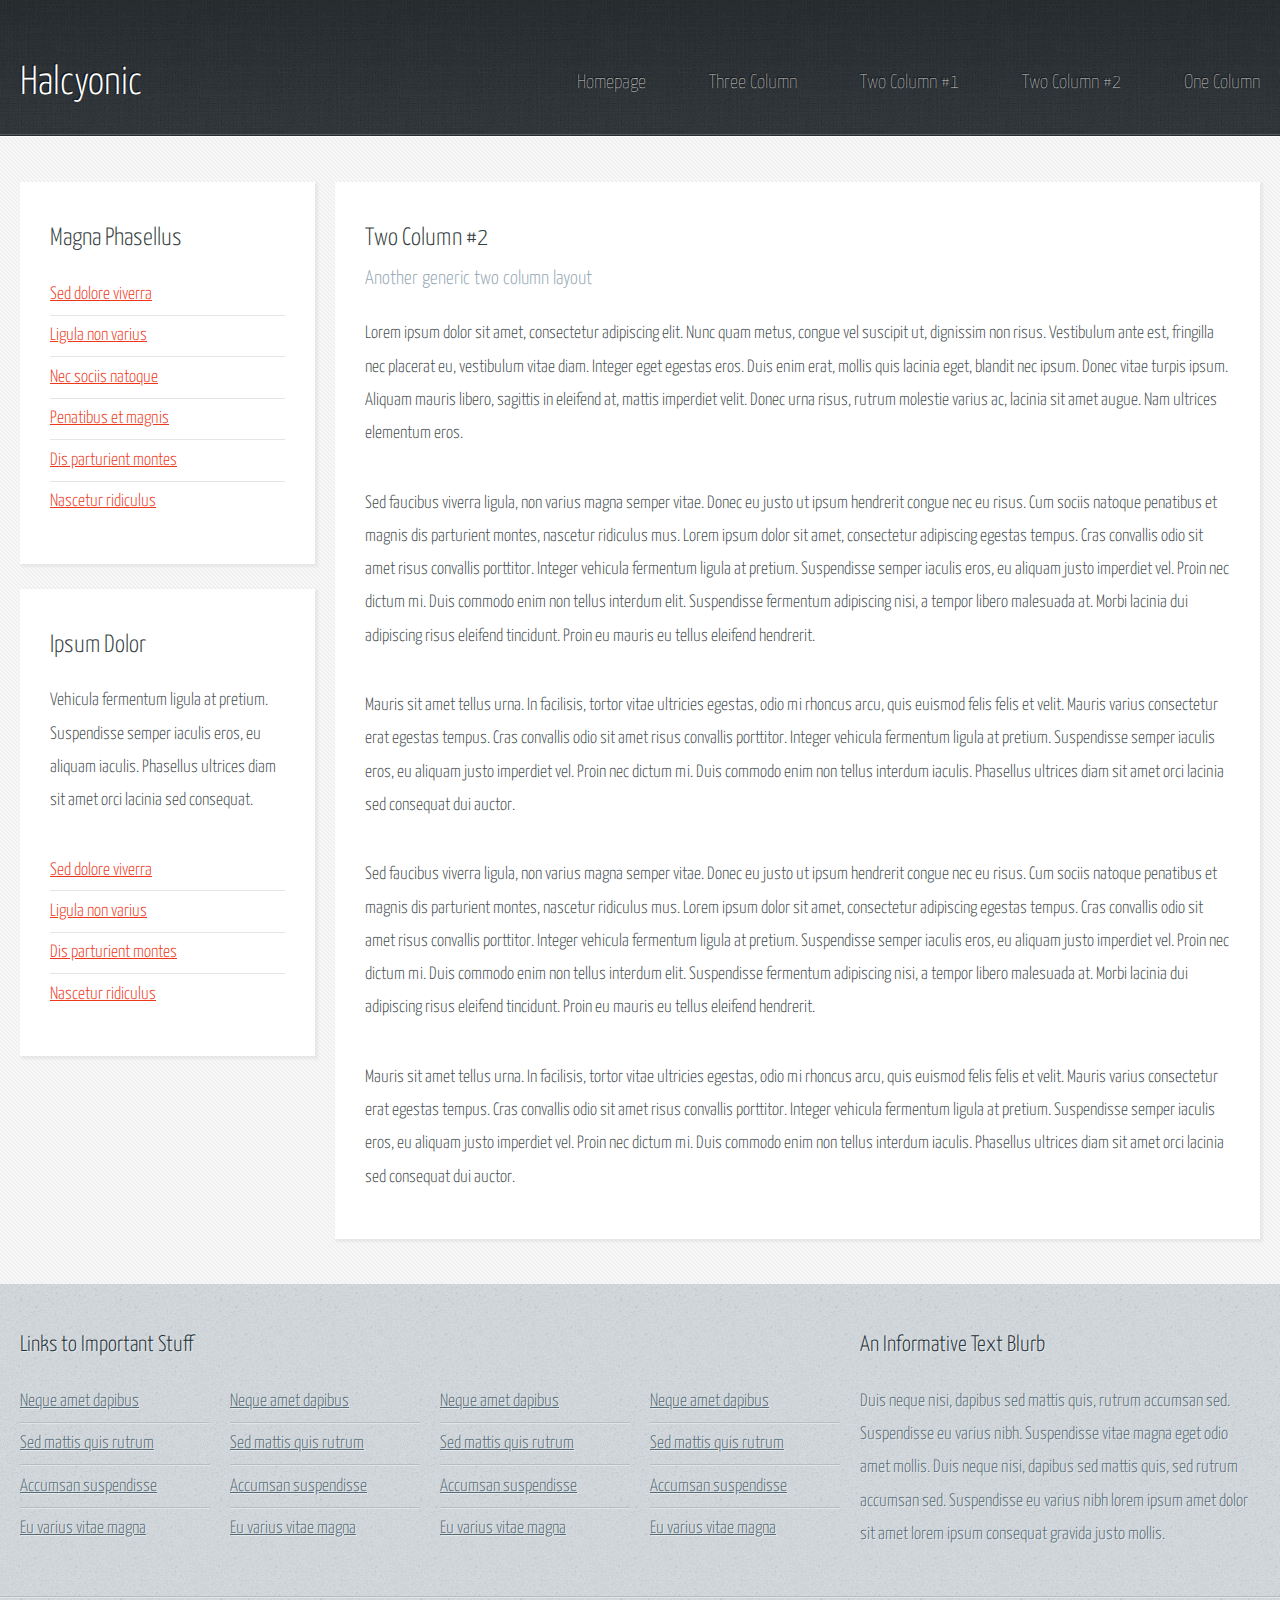
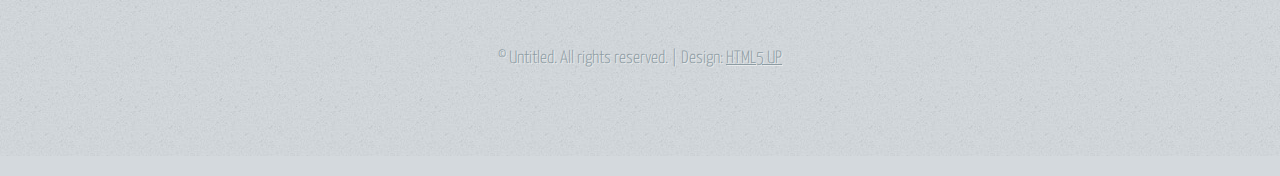
<file: twocolumn2.html>
<!DOCTYPE HTML>
<!--
	Halcyonic by HTML5 UP
	html5up.net | @ajlkn
	Free for personal and commercial use under the CCA 3.0 license (html5up.net/license)
-->
<html>
	<head>
		<title>Two Column 2 - Halcyonic by HTML5 UP</title>
		<meta charset="utf-8" />
		<meta name="viewport" content="width=device-width, initial-scale=1, user-scalable=no" />
		<link rel="stylesheet" href="assets/css/main.css" />
	</head>
	<body class="subpage">
		<div id="page-wrapper">

			<!-- Header -->
				<section id="header">
					<div class="container">
						<div class="row">
							<div class="col-12">

								<!-- Logo -->
									<h1><a href="index.html" id="logo">Halcyonic</a></h1>

								<!-- Nav -->
									<nav id="nav">
										<a href="index.html">Homepage</a>
										<a href="threecolumn.html">Three Column</a>
										<a href="twocolumn1.html">Two Column #1</a>
										<a href="twocolumn2.html">Two Column #2</a>
										<a href="onecolumn.html">One Column</a>
									</nav>

							</div>
						</div>
					</div>
				</section>

			<!-- Content -->
				<section id="content">
					<div class="container">
						<div class="row">
							<div class="col-3 col-12-medium">

								<!-- Sidebar -->
									<section>
										<header>
											<h2>Magna Phasellus</h2>
										</header>
										<ul class="link-list">
											<li><a href="#">Sed dolore viverra</a></li>
											<li><a href="#">Ligula non varius</a></li>
											<li><a href="#">Nec sociis natoque</a></li>
											<li><a href="#">Penatibus et magnis</a></li>
											<li><a href="#">Dis parturient montes</a></li>
											<li><a href="#">Nascetur ridiculus</a></li>
										</ul>
									</section>
									<section>
										<header>
											<h2>Ipsum Dolor</h2>
										</header>
										<p>
											Vehicula fermentum ligula at pretium. Suspendisse semper iaculis eros, eu aliquam
											iaculis. Phasellus ultrices diam sit amet orci lacinia sed consequat.
										</p>
										<ul class="link-list">
											<li><a href="#">Sed dolore viverra</a></li>
											<li><a href="#">Ligula non varius</a></li>
											<li><a href="#">Dis parturient montes</a></li>
											<li><a href="#">Nascetur ridiculus</a></li>
										</ul>
									</section>

							</div>
							<div class="col-9 col-12-medium imp-medium">

								<!-- Main Content -->
									<section>
										<header>
											<h2>Two Column #2</h2>
											<h3>Another generic two column layout</h3>
										</header>
										<p>
											Lorem ipsum dolor sit amet, consectetur adipiscing elit. Nunc quam metus, congue
											vel suscipit ut, dignissim non risus. Vestibulum ante est, fringilla nec placerat
											eu, vestibulum vitae diam. Integer eget egestas eros. Duis enim erat, mollis quis
											lacinia eget, blandit nec ipsum. Donec vitae turpis ipsum. Aliquam mauris libero,
											sagittis in eleifend at, mattis imperdiet velit. Donec urna risus, rutrum molestie
											varius ac, lacinia sit amet augue. Nam ultrices elementum eros.
										</p>
										<p>
											Sed faucibus viverra ligula, non varius magna semper vitae. Donec eu justo ut ipsum
											hendrerit congue nec eu risus. Cum sociis natoque penatibus et magnis dis parturient
											montes, nascetur ridiculus mus. Lorem ipsum dolor sit amet, consectetur adipiscing
											egestas tempus. Cras convallis odio sit amet risus convallis porttitor. Integer
											vehicula fermentum ligula at pretium. Suspendisse semper iaculis eros, eu aliquam
											justo imperdiet vel. Proin nec dictum mi. Duis commodo enim non tellus interdum
											elit. Suspendisse fermentum adipiscing nisi, a tempor libero malesuada at. Morbi
											lacinia dui adipiscing risus eleifend tincidunt. Proin eu mauris eu tellus eleifend
											hendrerit.
										</p>
										<p>
											Mauris sit amet tellus urna. In facilisis, tortor vitae ultricies egestas, odio
											mi rhoncus arcu, quis euismod felis felis et velit. Mauris varius consectetur erat
											egestas tempus. Cras convallis odio sit amet risus convallis porttitor. Integer
											vehicula fermentum ligula at pretium. Suspendisse semper iaculis eros, eu aliquam
											justo imperdiet vel. Proin nec dictum mi. Duis commodo enim non tellus interdum
											iaculis. Phasellus ultrices diam sit amet orci lacinia sed consequat dui auctor.
										</p>
										<p>
											Sed faucibus viverra ligula, non varius magna semper vitae. Donec eu justo ut ipsum
											hendrerit congue nec eu risus. Cum sociis natoque penatibus et magnis dis parturient
											montes, nascetur ridiculus mus. Lorem ipsum dolor sit amet, consectetur adipiscing
											egestas tempus. Cras convallis odio sit amet risus convallis porttitor. Integer
											vehicula fermentum ligula at pretium. Suspendisse semper iaculis eros, eu aliquam
											justo imperdiet vel. Proin nec dictum mi. Duis commodo enim non tellus interdum
											elit. Suspendisse fermentum adipiscing nisi, a tempor libero malesuada at. Morbi
											lacinia dui adipiscing risus eleifend tincidunt. Proin eu mauris eu tellus eleifend
											hendrerit.
										</p>
										<p>
											Mauris sit amet tellus urna. In facilisis, tortor vitae ultricies egestas, odio
											mi rhoncus arcu, quis euismod felis felis et velit. Mauris varius consectetur erat
											egestas tempus. Cras convallis odio sit amet risus convallis porttitor. Integer
											vehicula fermentum ligula at pretium. Suspendisse semper iaculis eros, eu aliquam
											justo imperdiet vel. Proin nec dictum mi. Duis commodo enim non tellus interdum
											iaculis. Phasellus ultrices diam sit amet orci lacinia sed consequat dui auctor.
										</p>
									</section>

							</div>
						</div>
					</div>
				</section>

			<!-- Footer -->
				<section id="footer">
					<div class="container">
						<div class="row">
							<div class="col-8 col-12-medium">

								<!-- Links -->
									<section>
										<h2>Links to Important Stuff</h2>
										<div>
											<div class="row">
												<div class="col-3 col-12-small">
													<ul class="link-list last-child">
														<li><a href="#">Neque amet dapibus</a></li>
														<li><a href="#">Sed mattis quis rutrum</a></li>
														<li><a href="#">Accumsan suspendisse</a></li>
														<li><a href="#">Eu varius vitae magna</a></li>
													</ul>
												</div>
												<div class="col-3 col-12-small">
													<ul class="link-list last-child">
														<li><a href="#">Neque amet dapibus</a></li>
														<li><a href="#">Sed mattis quis rutrum</a></li>
														<li><a href="#">Accumsan suspendisse</a></li>
														<li><a href="#">Eu varius vitae magna</a></li>
													</ul>
												</div>
												<div class="col-3 col-12-small">
													<ul class="link-list last-child">
														<li><a href="#">Neque amet dapibus</a></li>
														<li><a href="#">Sed mattis quis rutrum</a></li>
														<li><a href="#">Accumsan suspendisse</a></li>
														<li><a href="#">Eu varius vitae magna</a></li>
													</ul>
												</div>
												<div class="col-3 col-12-small">
													<ul class="link-list last-child">
														<li><a href="#">Neque amet dapibus</a></li>
														<li><a href="#">Sed mattis quis rutrum</a></li>
														<li><a href="#">Accumsan suspendisse</a></li>
														<li><a href="#">Eu varius vitae magna</a></li>
													</ul>
												</div>
											</div>
										</div>
									</section>

							</div>
							<div class="col-4 col-12-medium imp-medium">

								<!-- Blurb -->
									<section>
										<h2>An Informative Text Blurb</h2>
										<p>
											Duis neque nisi, dapibus sed mattis quis, rutrum accumsan sed. Suspendisse eu
											varius nibh. Suspendisse vitae magna eget odio amet mollis. Duis neque nisi,
											dapibus sed mattis quis, sed rutrum accumsan sed. Suspendisse eu varius nibh
											lorem ipsum amet dolor sit amet lorem ipsum consequat gravida justo mollis.
										</p>
									</section>

							</div>
						</div>
					</div>
				</section>

			<!-- Copyright -->
				<div id="copyright">
					&copy; Untitled. All rights reserved. | Design: <a href="http://html5up.net">HTML5 UP</a>
				</div>

		</div>

		<!-- Scripts -->
			<script src="assets/js/jquery.min.js"></script>
			<script src="assets/js/browser.min.js"></script>
			<script src="assets/js/breakpoints.min.js"></script>
			<script src="assets/js/util.js"></script>
			<script src="assets/js/main.js"></script>

	</body>
</html>
</file>
<file: assets/css/main.css>
@import url("https://fonts.googleapis.com/css?family=Yanone+Kaffeesatz:400,300,200");

/*
	Halcyonic by HTML5 UP
	html5up.net | @ajlkn
	Free for personal and commercial use under the CCA 3.0 license (html5up.net/license)
*/

html, body, div, span, applet, object,
iframe, h1, h2, h3, h4, h5, h6, p, blockquote,
pre, a, abbr, acronym, address, big, cite,
code, del, dfn, em, img, ins, kbd, q, s, samp,
small, strike, strong, sub, sup, tt, var, b,
u, i, center, dl, dt, dd, ol, ul, li, fieldset,
form, label, legend, table, caption, tbody,
tfoot, thead, tr, th, td, article, aside,
canvas, details, embed, figure, figcaption,
footer, header, hgroup, menu, nav, output, ruby,
section, summary, time, mark, audio, video {
	margin: 0;
	padding: 0;
	border: 0;
	font-size: 100%;
	font: inherit;
	vertical-align: baseline;}

article, aside, details, figcaption, figure,
footer, header, hgroup, menu, nav, section {
	display: block;}

body {
	line-height: 1;
}

ol, ul {
	list-style: none;
}

blockquote, q {
	quotes: none;
}

	blockquote:before, blockquote:after, q:before, q:after {
		content: '';
		content: none;
	}

table {
	border-collapse: collapse;
	border-spacing: 0;
}

body {
	-webkit-text-size-adjust: none;
}

mark {
	background-color: transparent;
	color: inherit;
}

input::-moz-focus-inner {
	border: 0;
	padding: 0;
}

input, select, textarea {
	-moz-appearance: none;
	-webkit-appearance: none;
	-ms-appearance: none;
	appearance: none;
}

/* Basic */

	html {
		box-sizing: border-box;
	}

	*, *:before, *:after {
		box-sizing: inherit;
	}

	body {
		background: #D4D9DD url("images/bg03.jpg");
		color: #474f51;
		font-size: 13.5pt;
		font-family: 'Yanone Kaffeesatz';
		line-height: 1.85em;
		font-weight: 300;
	}

	input, textarea, select {
		color: #474f51;
		font-size: 13.5pt;
		font-family: 'Yanone Kaffeesatz';
		line-height: 1.85em;
		font-weight: 300;
	}

	ul, ol, p, dl {
		margin: 0 0 2em 0;
	}

	a {
		text-decoration: underline;
	}

		a:hover {
			text-decoration: none;
		}

	section > :last-child,
	section:last-child,
	.last-child {
		margin-bottom: 0 !important;
	}

/* Container */

	.container {
		margin: 0 auto;
		max-width: 100%;
		width: 1200px;
	}

		@media screen and (max-width: 1680px) {

			.container {
				width: 1200px;
			}

		}

		@media screen and (max-width: 1280px) {

			.container {
				width: calc(100% - 40px);
			}

		}

		@media screen and (max-width: 980px) {

			.container {
				width: calc(100% - 50px);
			}

		}

		@media screen and (max-width: 736px) {

			.container {
				width: calc(100% - 40px);
			}

		}

/* Row */

	.row {
		display: flex;
		flex-wrap: wrap;
		box-sizing: border-box;
		align-items: stretch;
	}

		.row > * {
			box-sizing: border-box;
		}

		.row.gtr-uniform > * > :last-child {
			margin-bottom: 0;
		}

		.row.aln-left {
			justify-content: flex-start;
		}

		.row.aln-center {
			justify-content: center;
		}

		.row.aln-right {
			justify-content: flex-end;
		}

		.row.aln-top {
			align-items: flex-start;
		}

		.row.aln-middle {
			align-items: center;
		}

		.row.aln-bottom {
			align-items: flex-end;
		}

		.row > .imp {
			order: -1;
		}

		.row > .col-1 {
			width: 8.33333%;
		}

		.row > .off-1 {
			margin-left: 8.33333%;
		}

		.row > .col-2 {
			width: 16.66667%;
		}

		.row > .off-2 {
			margin-left: 16.66667%;
		}

		.row > .col-3 {
			width: 25%;
		}

		.row > .off-3 {
			margin-left: 25%;
		}

		.row > .col-4 {
			width: 33.33333%;
		}

		.row > .off-4 {
			margin-left: 33.33333%;
		}

		.row > .col-5 {
			width: 41.66667%;
		}

		.row > .off-5 {
			margin-left: 41.66667%;
		}

		.row > .col-6 {
			width: 50%;
		}

		.row > .off-6 {
			margin-left: 50%;
		}

		.row > .col-7 {
			width: 58.33333%;
		}

		.row > .off-7 {
			margin-left: 58.33333%;
		}

		.row > .col-8 {
			width: 66.66667%;
		}

		.row > .off-8 {
			margin-left: 66.66667%;
		}

		.row > .col-9 {
			width: 75%;
		}

		.row > .off-9 {
			margin-left: 75%;
		}

		.row > .col-10 {
			width: 83.33333%;
		}

		.row > .off-10 {
			margin-left: 83.33333%;
		}

		.row > .col-11 {
			width: 91.66667%;
		}

		.row > .off-11 {
			margin-left: 91.66667%;
		}

		.row > .col-12 {
			width: 100%;
		}

		.row > .off-12 {
			margin-left: 100%;
		}

		.row.gtr-0 {
			margin-top: 0px;
			margin-left: 0px;
		}

			.row.gtr-0 > * {
				padding: 0px 0 0 0px;
			}

			.row.gtr-0.gtr-uniform {
				margin-top: 0px;
			}

				.row.gtr-0.gtr-uniform > * {
					padding-top: 0px;
				}

		.row.gtr-25 {
			margin-top: -6.25px;
			margin-left: -6.25px;
		}

			.row.gtr-25 > * {
				padding: 6.25px 0 0 6.25px;
			}

			.row.gtr-25.gtr-uniform {
				margin-top: -6.25px;
			}

				.row.gtr-25.gtr-uniform > * {
					padding-top: 6.25px;
				}

		.row.gtr-50 {
			margin-top: -12.5px;
			margin-left: -12.5px;
		}

			.row.gtr-50 > * {
				padding: 12.5px 0 0 12.5px;
			}

			.row.gtr-50.gtr-uniform {
				margin-top: -12.5px;
			}

				.row.gtr-50.gtr-uniform > * {
					padding-top: 12.5px;
				}

		.row {
			margin-top: -25px;
			margin-left: -25px;
		}

			.row > * {
				padding: 25px 0 0 25px;
			}

			.row.gtr-uniform {
				margin-top: -25px;
			}

				.row.gtr-uniform > * {
					padding-top: 25px;
				}

		.row.gtr-150 {
			margin-top: -37.5px;
			margin-left: -37.5px;
		}

			.row.gtr-150 > * {
				padding: 37.5px 0 0 37.5px;
			}

			.row.gtr-150.gtr-uniform {
				margin-top: -37.5px;
			}

				.row.gtr-150.gtr-uniform > * {
					padding-top: 37.5px;
				}

		.row.gtr-200 {
			margin-top: -50px;
			margin-left: -50px;
		}

			.row.gtr-200 > * {
				padding: 50px 0 0 50px;
			}

			.row.gtr-200.gtr-uniform {
				margin-top: -50px;
			}

				.row.gtr-200.gtr-uniform > * {
					padding-top: 50px;
				}

		@media screen and (max-width: 1680px) {

			.row {
				display: flex;
				flex-wrap: wrap;
				box-sizing: border-box;
				align-items: stretch;
			}

				.row > * {
					box-sizing: border-box;
				}

				.row.gtr-uniform > * > :last-child {
					margin-bottom: 0;
				}

				.row.aln-left {
					justify-content: flex-start;
				}

				.row.aln-center {
					justify-content: center;
				}

				.row.aln-right {
					justify-content: flex-end;
				}

				.row.aln-top {
					align-items: flex-start;
				}

				.row.aln-middle {
					align-items: center;
				}

				.row.aln-bottom {
					align-items: flex-end;
				}

				.row > .imp-xlarge {
					order: -1;
				}

				.row > .col-1-xlarge {
					width: 8.33333%;
				}

				.row > .off-1-xlarge {
					margin-left: 8.33333%;
				}

				.row > .col-2-xlarge {
					width: 16.66667%;
				}

				.row > .off-2-xlarge {
					margin-left: 16.66667%;
				}

				.row > .col-3-xlarge {
					width: 25%;
				}

				.row > .off-3-xlarge {
					margin-left: 25%;
				}

				.row > .col-4-xlarge {
					width: 33.33333%;
				}

				.row > .off-4-xlarge {
					margin-left: 33.33333%;
				}

				.row > .col-5-xlarge {
					width: 41.66667%;
				}

				.row > .off-5-xlarge {
					margin-left: 41.66667%;
				}

				.row > .col-6-xlarge {
					width: 50%;
				}

				.row > .off-6-xlarge {
					margin-left: 50%;
				}

				.row > .col-7-xlarge {
					width: 58.33333%;
				}

				.row > .off-7-xlarge {
					margin-left: 58.33333%;
				}

				.row > .col-8-xlarge {
					width: 66.66667%;
				}

				.row > .off-8-xlarge {
					margin-left: 66.66667%;
				}

				.row > .col-9-xlarge {
					width: 75%;
				}

				.row > .off-9-xlarge {
					margin-left: 75%;
				}

				.row > .col-10-xlarge {
					width: 83.33333%;
				}

				.row > .off-10-xlarge {
					margin-left: 83.33333%;
				}

				.row > .col-11-xlarge {
					width: 91.66667%;
				}

				.row > .off-11-xlarge {
					margin-left: 91.66667%;
				}

				.row > .col-12-xlarge {
					width: 100%;
				}

				.row > .off-12-xlarge {
					margin-left: 100%;
				}

				.row.gtr-0 {
					margin-top: 0px;
					margin-left: 0px;
				}

					.row.gtr-0 > * {
						padding: 0px 0 0 0px;
					}

					.row.gtr-0.gtr-uniform {
						margin-top: 0px;
					}

						.row.gtr-0.gtr-uniform > * {
							padding-top: 0px;
						}

				.row.gtr-25 {
					margin-top: -6.25px;
					margin-left: -6.25px;
				}

					.row.gtr-25 > * {
						padding: 6.25px 0 0 6.25px;
					}

					.row.gtr-25.gtr-uniform {
						margin-top: -6.25px;
					}

						.row.gtr-25.gtr-uniform > * {
							padding-top: 6.25px;
						}

				.row.gtr-50 {
					margin-top: -12.5px;
					margin-left: -12.5px;
				}

					.row.gtr-50 > * {
						padding: 12.5px 0 0 12.5px;
					}

					.row.gtr-50.gtr-uniform {
						margin-top: -12.5px;
					}

						.row.gtr-50.gtr-uniform > * {
							padding-top: 12.5px;
						}

				.row {
					margin-top: -25px;
					margin-left: -25px;
				}

					.row > * {
						padding: 25px 0 0 25px;
					}

					.row.gtr-uniform {
						margin-top: -25px;
					}

						.row.gtr-uniform > * {
							padding-top: 25px;
						}

				.row.gtr-150 {
					margin-top: -37.5px;
					margin-left: -37.5px;
				}

					.row.gtr-150 > * {
						padding: 37.5px 0 0 37.5px;
					}

					.row.gtr-150.gtr-uniform {
						margin-top: -37.5px;
					}

						.row.gtr-150.gtr-uniform > * {
							padding-top: 37.5px;
						}

				.row.gtr-200 {
					margin-top: -50px;
					margin-left: -50px;
				}

					.row.gtr-200 > * {
						padding: 50px 0 0 50px;
					}

					.row.gtr-200.gtr-uniform {
						margin-top: -50px;
					}

						.row.gtr-200.gtr-uniform > * {
							padding-top: 50px;
						}

		}

		@media screen and (max-width: 1280px) {

			.row {
				display: flex;
				flex-wrap: wrap;
				box-sizing: border-box;
				align-items: stretch;
			}

				.row > * {
					box-sizing: border-box;
				}

				.row.gtr-uniform > * > :last-child {
					margin-bottom: 0;
				}

				.row.aln-left {
					justify-content: flex-start;
				}

				.row.aln-center {
					justify-content: center;
				}

				.row.aln-right {
					justify-content: flex-end;
				}

				.row.aln-top {
					align-items: flex-start;
				}

				.row.aln-middle {
					align-items: center;
				}

				.row.aln-bottom {
					align-items: flex-end;
				}

				.row > .imp-large {
					order: -1;
				}

				.row > .col-1-large {
					width: 8.33333%;
				}

				.row > .off-1-large {
					margin-left: 8.33333%;
				}

				.row > .col-2-large {
					width: 16.66667%;
				}

				.row > .off-2-large {
					margin-left: 16.66667%;
				}

				.row > .col-3-large {
					width: 25%;
				}

				.row > .off-3-large {
					margin-left: 25%;
				}

				.row > .col-4-large {
					width: 33.33333%;
				}

				.row > .off-4-large {
					margin-left: 33.33333%;
				}

				.row > .col-5-large {
					width: 41.66667%;
				}

				.row > .off-5-large {
					margin-left: 41.66667%;
				}

				.row > .col-6-large {
					width: 50%;
				}

				.row > .off-6-large {
					margin-left: 50%;
				}

				.row > .col-7-large {
					width: 58.33333%;
				}

				.row > .off-7-large {
					margin-left: 58.33333%;
				}

				.row > .col-8-large {
					width: 66.66667%;
				}

				.row > .off-8-large {
					margin-left: 66.66667%;
				}

				.row > .col-9-large {
					width: 75%;
				}

				.row > .off-9-large {
					margin-left: 75%;
				}

				.row > .col-10-large {
					width: 83.33333%;
				}

				.row > .off-10-large {
					margin-left: 83.33333%;
				}

				.row > .col-11-large {
					width: 91.66667%;
				}

				.row > .off-11-large {
					margin-left: 91.66667%;
				}

				.row > .col-12-large {
					width: 100%;
				}

				.row > .off-12-large {
					margin-left: 100%;
				}

				.row.gtr-0 {
					margin-top: 0px;
					margin-left: 0px;
				}

					.row.gtr-0 > * {
						padding: 0px 0 0 0px;
					}

					.row.gtr-0.gtr-uniform {
						margin-top: 0px;
					}

						.row.gtr-0.gtr-uniform > * {
							padding-top: 0px;
						}

				.row.gtr-25 {
					margin-top: -5px;
					margin-left: -5px;
				}

					.row.gtr-25 > * {
						padding: 5px 0 0 5px;
					}

					.row.gtr-25.gtr-uniform {
						margin-top: -5px;
					}

						.row.gtr-25.gtr-uniform > * {
							padding-top: 5px;
						}

				.row.gtr-50 {
					margin-top: -10px;
					margin-left: -10px;
				}

					.row.gtr-50 > * {
						padding: 10px 0 0 10px;
					}

					.row.gtr-50.gtr-uniform {
						margin-top: -10px;
					}

						.row.gtr-50.gtr-uniform > * {
							padding-top: 10px;
						}

				.row {
					margin-top: -20px;
					margin-left: -20px;
				}

					.row > * {
						padding: 20px 0 0 20px;
					}

					.row.gtr-uniform {
						margin-top: -20px;
					}

						.row.gtr-uniform > * {
							padding-top: 20px;
						}

				.row.gtr-150 {
					margin-top: -30px;
					margin-left: -30px;
				}

					.row.gtr-150 > * {
						padding: 30px 0 0 30px;
					}

					.row.gtr-150.gtr-uniform {
						margin-top: -30px;
					}

						.row.gtr-150.gtr-uniform > * {
							padding-top: 30px;
						}

				.row.gtr-200 {
					margin-top: -40px;
					margin-left: -40px;
				}

					.row.gtr-200 > * {
						padding: 40px 0 0 40px;
					}

					.row.gtr-200.gtr-uniform {
						margin-top: -40px;
					}

						.row.gtr-200.gtr-uniform > * {
							padding-top: 40px;
						}

		}

		@media screen and (max-width: 980px) {

			.row {
				display: flex;
				flex-wrap: wrap;
				box-sizing: border-box;
				align-items: stretch;
			}

				.row > * {
					box-sizing: border-box;
				}

				.row.gtr-uniform > * > :last-child {
					margin-bottom: 0;
				}

				.row.aln-left {
					justify-content: flex-start;
				}

				.row.aln-center {
					justify-content: center;
				}

				.row.aln-right {
					justify-content: flex-end;
				}

				.row.aln-top {
					align-items: flex-start;
				}

				.row.aln-middle {
					align-items: center;
				}

				.row.aln-bottom {
					align-items: flex-end;
				}

				.row > .imp-medium {
					order: -1;
				}

				.row > .col-1-medium {
					width: 8.33333%;
				}

				.row > .off-1-medium {
					margin-left: 8.33333%;
				}

				.row > .col-2-medium {
					width: 16.66667%;
				}

				.row > .off-2-medium {
					margin-left: 16.66667%;
				}

				.row > .col-3-medium {
					width: 25%;
				}

				.row > .off-3-medium {
					margin-left: 25%;
				}

				.row > .col-4-medium {
					width: 33.33333%;
				}

				.row > .off-4-medium {
					margin-left: 33.33333%;
				}

				.row > .col-5-medium {
					width: 41.66667%;
				}

				.row > .off-5-medium {
					margin-left: 41.66667%;
				}

				.row > .col-6-medium {
					width: 50%;
				}

				.row > .off-6-medium {
					margin-left: 50%;
				}

				.row > .col-7-medium {
					width: 58.33333%;
				}

				.row > .off-7-medium {
					margin-left: 58.33333%;
				}

				.row > .col-8-medium {
					width: 66.66667%;
				}

				.row > .off-8-medium {
					margin-left: 66.66667%;
				}

				.row > .col-9-medium {
					width: 75%;
				}

				.row > .off-9-medium {
					margin-left: 75%;
				}

				.row > .col-10-medium {
					width: 83.33333%;
				}

				.row > .off-10-medium {
					margin-left: 83.33333%;
				}

				.row > .col-11-medium {
					width: 91.66667%;
				}

				.row > .off-11-medium {
					margin-left: 91.66667%;
				}

				.row > .col-12-medium {
					width: 100%;
				}

				.row > .off-12-medium {
					margin-left: 100%;
				}

				.row.gtr-0 {
					margin-top: 0px;
					margin-left: 0px;
				}

					.row.gtr-0 > * {
						padding: 0px 0 0 0px;
					}

					.row.gtr-0.gtr-uniform {
						margin-top: 0px;
					}

						.row.gtr-0.gtr-uniform > * {
							padding-top: 0px;
						}

				.row.gtr-25 {
					margin-top: -6.25px;
					margin-left: -6.25px;
				}

					.row.gtr-25 > * {
						padding: 6.25px 0 0 6.25px;
					}

					.row.gtr-25.gtr-uniform {
						margin-top: -6.25px;
					}

						.row.gtr-25.gtr-uniform > * {
							padding-top: 6.25px;
						}

				.row.gtr-50 {
					margin-top: -12.5px;
					margin-left: -12.5px;
				}

					.row.gtr-50 > * {
						padding: 12.5px 0 0 12.5px;
					}

					.row.gtr-50.gtr-uniform {
						margin-top: -12.5px;
					}

						.row.gtr-50.gtr-uniform > * {
							padding-top: 12.5px;
						}

				.row {
					margin-top: -25px;
					margin-left: -25px;
				}

					.row > * {
						padding: 25px 0 0 25px;
					}

					.row.gtr-uniform {
						margin-top: -25px;
					}

						.row.gtr-uniform > * {
							padding-top: 25px;
						}

				.row.gtr-150 {
					margin-top: -37.5px;
					margin-left: -37.5px;
				}

					.row.gtr-150 > * {
						padding: 37.5px 0 0 37.5px;
					}

					.row.gtr-150.gtr-uniform {
						margin-top: -37.5px;
					}

						.row.gtr-150.gtr-uniform > * {
							padding-top: 37.5px;
						}

				.row.gtr-200 {
					margin-top: -50px;
					margin-left: -50px;
				}

					.row.gtr-200 > * {
						padding: 50px 0 0 50px;
					}

					.row.gtr-200.gtr-uniform {
						margin-top: -50px;
					}

						.row.gtr-200.gtr-uniform > * {
							padding-top: 50px;
						}

		}

		@media screen and (max-width: 736px) {

			.row {
				display: flex;
				flex-wrap: wrap;
				box-sizing: border-box;
				align-items: stretch;
			}

				.row > * {
					box-sizing: border-box;
				}

				.row.gtr-uniform > * > :last-child {
					margin-bottom: 0;
				}

				.row.aln-left {
					justify-content: flex-start;
				}

				.row.aln-center {
					justify-content: center;
				}

				.row.aln-right {
					justify-content: flex-end;
				}

				.row.aln-top {
					align-items: flex-start;
				}

				.row.aln-middle {
					align-items: center;
				}

				.row.aln-bottom {
					align-items: flex-end;
				}

				.row > .imp-small {
					order: -1;
				}

				.row > .col-1-small {
					width: 8.33333%;
				}

				.row > .off-1-small {
					margin-left: 8.33333%;
				}

				.row > .col-2-small {
					width: 16.66667%;
				}

				.row > .off-2-small {
					margin-left: 16.66667%;
				}

				.row > .col-3-small {
					width: 25%;
				}

				.row > .off-3-small {
					margin-left: 25%;
				}

				.row > .col-4-small {
					width: 33.33333%;
				}

				.row > .off-4-small {
					margin-left: 33.33333%;
				}

				.row > .col-5-small {
					width: 41.66667%;
				}

				.row > .off-5-small {
					margin-left: 41.66667%;
				}

				.row > .col-6-small {
					width: 50%;
				}

				.row > .off-6-small {
					margin-left: 50%;
				}

				.row > .col-7-small {
					width: 58.33333%;
				}

				.row > .off-7-small {
					margin-left: 58.33333%;
				}

				.row > .col-8-small {
					width: 66.66667%;
				}

				.row > .off-8-small {
					margin-left: 66.66667%;
				}

				.row > .col-9-small {
					width: 75%;
				}

				.row > .off-9-small {
					margin-left: 75%;
				}

				.row > .col-10-small {
					width: 83.33333%;
				}

				.row > .off-10-small {
					margin-left: 83.33333%;
				}

				.row > .col-11-small {
					width: 91.66667%;
				}

				.row > .off-11-small {
					margin-left: 91.66667%;
				}

				.row > .col-12-small {
					width: 100%;
				}

				.row > .off-12-small {
					margin-left: 100%;
				}

				.row.gtr-0 {
					margin-top: 0px;
					margin-left: 0px;
				}

					.row.gtr-0 > * {
						padding: 0px 0 0 0px;
					}

					.row.gtr-0.gtr-uniform {
						margin-top: 0px;
					}

						.row.gtr-0.gtr-uniform > * {
							padding-top: 0px;
						}

				.row.gtr-25 {
					margin-top: -5px;
					margin-left: -5px;
				}

					.row.gtr-25 > * {
						padding: 5px 0 0 5px;
					}

					.row.gtr-25.gtr-uniform {
						margin-top: -5px;
					}

						.row.gtr-25.gtr-uniform > * {
							padding-top: 5px;
						}

				.row.gtr-50 {
					margin-top: -10px;
					margin-left: -10px;
				}

					.row.gtr-50 > * {
						padding: 10px 0 0 10px;
					}

					.row.gtr-50.gtr-uniform {
						margin-top: -10px;
					}

						.row.gtr-50.gtr-uniform > * {
							padding-top: 10px;
						}

				.row {
					margin-top: -20px;
					margin-left: -20px;
				}

					.row > * {
						padding: 20px 0 0 20px;
					}

					.row.gtr-uniform {
						margin-top: -20px;
					}

						.row.gtr-uniform > * {
							padding-top: 20px;
						}

				.row.gtr-150 {
					margin-top: -30px;
					margin-left: -30px;
				}

					.row.gtr-150 > * {
						padding: 30px 0 0 30px;
					}

					.row.gtr-150.gtr-uniform {
						margin-top: -30px;
					}

						.row.gtr-150.gtr-uniform > * {
							padding-top: 30px;
						}

				.row.gtr-200 {
					margin-top: -40px;
					margin-left: -40px;
				}

					.row.gtr-200 > * {
						padding: 40px 0 0 40px;
					}

					.row.gtr-200.gtr-uniform {
						margin-top: -40px;
					}

						.row.gtr-200.gtr-uniform > * {
							padding-top: 40px;
						}

		}

/* Multi-use */

	.link-list li {
		padding: 0.2em 0 0.2em 0;
	}

		.link-list li:first-child {
			padding-top: 0 !important;
			border-top: 0 !important;
		}

		.link-list li:last-child {
			padding-bottom: 0 !important;
			border-bottom: 0 !important;
		}

	.quote-list li {
		padding: 1em 0 1em 0;
		overflow: hidden;
	}

		.quote-list li:first-child {
			padding-top: 0 !important;
			border-top: 0 !important;
		}

		.quote-list li:last-child {
			padding-bottom: 0 !important;
			border-bottom: 0 !important;
		}

		.quote-list li img {
			float: left;
		}

		.quote-list li p {
			margin: 0 0 0 90px;
			font-size: 1.2em;
			font-style: italic;
		}

		.quote-list li span {
			display: block;
			margin-left: 90px;
			font-size: 0.9em;
			font-weight: 400;
		}

	.check-list li {
		padding: 0.7em 0 0.7em 45px;
		font-size: 1.2em;
		background: url("images/icon-checkmark.png") 0px 1.05em no-repeat;
	}

		.check-list li:first-child {
			padding-top: 0 !important;
			border-top: 0 !important;
			background-position: 0 0.3em;
		}

		.check-list li:last-child {
			padding-bottom: 0 !important;
			border-bottom: 0 !important;
		}

	.feature-image {
		display: block;
		margin: 0 0 2em 0;
		outline: 0;
	}

		.feature-image img {
			display: block;
			width: 100%;
		}

	.bordered-feature-image {
		display: block;
		background: #fff url("images/bg04.png");
		padding: 10px;
		box-shadow: 3px 3px 3px 1px rgba(0, 0, 0, 0.15);
		margin: 0 0 1.5em 0;
		outline: 0;
	}

		.bordered-feature-image img {
			display: block;
			width: 100%;
		}

	.button-large {
		background-image: -moz-linear-gradient(top, #ed391b, #ce1a00);
		background-image: -webkit-linear-gradient(top, #ed391b, #ce1a00);
		background-image: -ms-linear-gradient(top, #ed391b, #ce1a00);
		background-image: linear-gradient(top, #ed391b, #ce1a00);
		display: inline-block;
		background-color: #ed391b;
		color: #fff;
		text-decoration: none;
		font-size: 1.75em;
		height: 2em;
		line-height: 2.125em;
		font-weight: 300;
		padding: 0 45px;
		outline: 0;
		border-radius: 10px;
		box-shadow: inset 0px 0px 0px 1px rgba(0, 0, 0, 0.75), inset 0px 2px 0px 0px rgba(255, 192, 192, 0.5), inset 0px 0px 0px 2px rgba(255, 96, 96, 0.85), 3px 3px 3px 1px rgba(0, 0, 0, 0.15);
		text-shadow: -1px -1px 1px rgba(0, 0, 0, 0.5);
	}

		.button-large:hover {
			background-image: -moz-linear-gradient(top, #fd492b, #de2a10);
			background-image: -webkit-linear-gradient(top, #fd492b, #de2a10);
			background-image: -ms-linear-gradient(top, #fd492b, #de2a10);
			background-image: linear-gradient(top, #fd492b, #de2a10);
			background-color: #fd492b;
			box-shadow: inset 0px 0px 0px 1px rgba(0, 0, 0, 0.75), inset 0px 2px 0px 0px rgba(255, 192, 192, 0.5), inset 0px 0px 0px 2px rgba(255, 96, 96, 0.85), 3px 3px 3px 1px rgba(0, 0, 0, 0.15);
		}

		.button-large:active {
			background-image: -moz-linear-gradient(top, #ce1a00, #ed391b);
			background-image: -webkit-linear-gradient(top, #ce1a00, #ed391b);
			background-image: -ms-linear-gradient(top, #ce1a00, #ed391b);
			background-image: linear-gradient(top, #ce1a00, #ed391b);
			background-color: #ce1a00;
			box-shadow: inset 0px 0px 0px 1px rgba(0, 0, 0, 0.75), inset 0px 2px 0px 0px rgba(255, 192, 192, 0.5), inset 0px 0px 0px 2px rgba(255, 96, 96, 0.85), 3px 3px 3px 1px rgba(0, 0, 0, 0.15);
		}

/* Header */

	#header {
		position: relative;
		background: #3B4346 url("images/bg01.jpg");
		border-bottom: solid 1px #272d30;
		box-shadow: inset 0px -1px 0px 0px #51575a;
		text-shadow: -1px -1px 1px rgba(0, 0, 0, 0.75);
	}

		#header > .container {
			position: relative;
			min-height: 155px;
		}

		#header h1 {
			position: absolute;
			left: 0;
			bottom: 35px;
			font-size: 2.75em;
		}

			#header h1 a {
				color: #fff;
				text-decoration: none;
			}

		#header nav {
			position: absolute;
			right: 0;
			bottom: 35px;
			font-weight: 200;
		}

			#header nav a {
				color: #c6c8c8;
				text-decoration: none;
				font-size: 1.4em;
				margin-left: 60px;
				outline: 0;
			}

				#header nav a:hover {
					color: #f6f8f8;
				}

		.subpage #header > .container {
			height: 155px;
		}

/* Banner */

	#banner {
		border-top: solid 1px #222628;
		box-shadow: inset 0px 1px 0px 0px #3e484a;
		padding: 35px 0 35px 0;
		color: #fff;
	}

		#banner .bordered-feature-image {
			margin-bottom: 0;
		}

		#banner p {
			font-size: 2em;
			font-weight: 200;
			line-height: 1.25em;
			padding-right: 1em;
			margin: 0 0 1em 0;
		}

/* Features */

	#features {
		background: #353D40 url("images/bg02.jpg");
		border-bottom: solid 1px #272e31;
		padding: 45px 0 45px 0;
		text-shadow: -1px -1px 1px rgba(0, 0, 0, 0.75);
		color: #a0a8ab;
	}

		#features h2 {
			font-size: 1.25em;
			color: #fff;
			margin: 0 0 0.25em 0;
		}

		#features a {
			color: #e0e8eb;
		}

		#features strong {
			color: #fff;
		}

/* Content */

	#content {
		background: #f7f7f7 url("images/bg04.png");
		border-top: solid 1px #fff;
		padding: 45px 0 45px 0;
	}

		#content section {
			background: #fff;
			padding: 40px 30px 45px 30px;
			box-shadow: 2px 2px 2px 1px rgba(128, 128, 128, 0.1);
			margin: 0 0 25px 0;
		}

		#content h2 {
			font-size: 1.8em;
			color: #373f42;
			margin: 0 0 0.25em 0;
		}

		#content h3 {
			color: #96a9b5;
			font-size: 1.25em;
		}

		#content a {
			color: #ED391B;
		}

		#content header {
			margin: 0 0 2em 0;
		}

		#content .quote-list li {
			border-bottom: solid 1px #e2e6e8;
		}

		#content .link-list li {
			border-bottom: solid 1px #e2e6e8;
		}

		#content .check-list li {
			border-bottom: solid 1px #e2e6e8;
		}

/* Footer */

	#footer {
		padding: 45px 0 45px 0;
		text-shadow: 1px 1px 1px white;
		color: #546b76;
		text-shadow: 1px 1px 0px rgba(255, 255, 255, 0.5);
	}

		#footer h2 {
			font-size: 1.25em;
			color: #212f35;
			margin: 0 0 1em 0;
		}

		#footer a {
			color: #546b76;
		}

		#footer .quote-list li {
			border-top: solid 1px #e0e4e6;
			border-bottom: solid 1px #b5bec3;
		}

		#footer .link-list li {
			border-top: solid 1px #e0e4e6;
			border-bottom: solid 1px #b5bec3;
		}

		#footer .check-list li {
			border-top: solid 1px #e0e4e6;
			border-bottom: solid 1px #b5bec3;
		}

/* Copyright */

	#copyright {
		border-top: solid 1px #b5bec3;
		box-shadow: inset 0px 1px 0px 0px #e0e4e7;
		text-align: center;
		padding: 45px 0 80px 0;
		color: #8d9ca3;
		text-shadow: 1px 1px 0px rgba(255, 255, 255, 0.5);
	}

		#copyright a {
			color: #8d9ca3;
		}

/* Large */

	@media screen and (max-width: 1280px) {

		/* Multi-use */

			.check-list li {
				font-size: 1em;
				line-height: 2em;
			}

			.quote-list li {
				padding: 1em 0 1em 0;
			}

				.quote-list li img {
					width: 60px;
				}

				.quote-list li p {
					margin: 0 0 0 80px;
					font-size: 1em;
					font-style: italic;
					line-height: 1.8em;
				}

				.quote-list li span {
					display: block;
					margin-left: 80px;
					font-size: 0.8em;
					font-weight: 400;
					line-height: 1.8em;
				}

			.feature-image {
				margin: 0 0 1em 0;
			}

			.button-large {
				font-size: 1.5em;
			}

		/* Banner */

			#banner p {
				font-size: 1.75em;
			}

		/* Header */

			#header h1 {
				font-size: 2.25em;
			}

			#header nav a {
				font-size: 1.1em;
			}

		/* Content */

			#content h2 {
				font-size: 1.4em;
			}

			#content h3 {
				font-size: 1.1em;
			}

			#content header {
				margin: 0 0 1.25em 0;
			}

	}

/* Medium */

	#navPanel, #titleBar {
		display: none;
	}

	@media screen and (max-width: 980px) {

		/* Basic */

			html, body {
				overflow-x: hidden;
			}

		/* Header */

			#header {
				text-align: center;
			}

				#header > .container:first-child {
					display: none;
				}

		/* Content */

			#content {
				padding: 25px 0;
			}

		/* Nav */

			#page-wrapper {
				-moz-backface-visibility: hidden;
				-webkit-backface-visibility: hidden;
				-ms-backface-visibility: hidden;
				backface-visibility: hidden;
				-moz-transition: -moz-transform 0.5s ease;
				-webkit-transition: -webkit-transform 0.5s ease;
				-ms-transition: -ms-transform 0.5s ease;
				transition: transform 0.5s ease;
				padding-bottom: 1px;
				padding-top: 44px;
			}

			#titleBar {
				-moz-backface-visibility: hidden;
				-webkit-backface-visibility: hidden;
				-ms-backface-visibility: hidden;
				backface-visibility: hidden;
				-moz-transition: -moz-transform 0.5s ease;
				-webkit-transition: -webkit-transform 0.5s ease;
				-ms-transition: -ms-transform 0.5s ease;
				transition: transform 0.5s ease;
				display: block;
				height: 44px;
				left: 0;
				position: fixed;
				top: 0;
				width: 100%;
				z-index: 10001;
				color: #fff;
				background: url("images/bg04.jpg");
				box-shadow: inset 0px -20px 70px 0px rgba(200, 220, 245, 0.1), inset 0px -1px 0px 0px rgba(255, 255, 255, 0.1), 0px 1px 7px 0px rgba(0, 0, 0, 0.6);
				text-shadow: -1px -1px 1px rgba(0, 0, 0, 0.75);
			}

				#titleBar .title {
					display: block;
					text-align: center;
					font-size: 1.2em;
					font-weight: 400;
					line-height: 48px;
				}

				#titleBar .toggle {
					position: absolute;
					left: 0;
					top: 0;
					width: 80px;
					height: 60px;
				}

					#titleBar .toggle:after {
						content: '';
						display: block;
						position: absolute;
						top: 6px;
						left: 6px;
						color: #fff;
						background: rgba(255, 255, 255, 0.025);
						box-shadow: inset 0px 1px 0px 0px rgba(255, 255, 255, 0.1), inset 0px 0px 0px 1px rgba(255, 255, 255, 0.05), inset 0px -8px 10px 0px rgba(0, 0, 0, 0.15), 0px 1px 2px 0px rgba(0, 0, 0, 0.25);
						text-shadow: -1px -1px 1px black;
						width: 49px;
						height: 31px;
						border-radius: 8px;
					}

					#titleBar .toggle:before {
						content: '';
						position: absolute;
						width: 20px;
						height: 30px;
						background: url("images/mobileUI-site-nav-opener-bg.svg");
						top: 15px;
						left: 20px;
						z-index: 1;
						opacity: 0.25;
					}

					#titleBar .toggle:active:after {
						background: rgba(255, 255, 255, 0.05);
					}

			#navPanel {
				-moz-backface-visibility: hidden;
				-webkit-backface-visibility: hidden;
				-ms-backface-visibility: hidden;
				backface-visibility: hidden;
				-moz-transform: translateX(-275px);
				-webkit-transform: translateX(-275px);
				-ms-transform: translateX(-275px);
				transform: translateX(-275px);
				-moz-transition: -moz-transform 0.5s ease;
				-webkit-transition: -webkit-transform 0.5s ease;
				-ms-transition: -ms-transform 0.5s ease;
				transition: transform 0.5s ease;
				display: block;
				height: 100%;
				left: 0;
				overflow-y: auto;
				position: fixed;
				top: 0;
				width: 275px;
				z-index: 10002;
				background: url("images/bg04.jpg");
				box-shadow: inset -1px 0px 0px 0px rgba(255, 255, 255, 0.25), inset -2px 0px 25px 0px rgba(0, 0, 0, 0.5);
				text-shadow: -1px -1px 1px black;
			}

				#navPanel .link {
					display: block;
					color: #fff;
					text-decoration: none;
					font-size: 1.25em;
					line-height: 2em;
					padding: 0.625em 1.5em 0.325em 1.5em;
					border-top: solid 1px #373d40;
					border-bottom: solid 1px rgba(0, 0, 0, 0.4);
				}

					#navPanel .link:first-child {
						border-top: 0;
					}

					#navPanel .link:last-child {
						border-bottom: 0;
					}

			body.navPanel-visible #page-wrapper {
				-moz-transform: translateX(275px);
				-webkit-transform: translateX(275px);
				-ms-transform: translateX(275px);
				transform: translateX(275px);
			}

			body.navPanel-visible #titleBar {
				-moz-transform: translateX(275px);
				-webkit-transform: translateX(275px);
				-ms-transform: translateX(275px);
				transform: translateX(275px);
			}

			body.navPanel-visible #navPanel {
				-moz-transform: translateX(0);
				-webkit-transform: translateX(0);
				-ms-transform: translateX(0);
				transform: translateX(0);
			}

	}

/* Small */

	@media screen and (max-width: 736px) {

		/* Basic */

			body, input, textarea, select {
				font-size: 13pt;
				line-height: 1.4em;
			}

		/* Multi-use */

			.link-list li {
				padding: 0.75em 0 0.75em 0;
			}

			.quote-list li p {
				margin-bottom: 0.5em;
			}

			.check-list li {
				font-size: 1em;
			}

			.button-large {
				width: 100%;
			}

		/* Banner */

			#banner p {
				font-size: 1.25em;
				font-weight: 200;
				line-height: 1.25em;
				margin: 0 0 1em 0;
			}

		/* Content */

			#content section {
				padding: 30px 20px;
			}

			#content h2 {
				font-size: 1.25em;
			}

			#content h3 {
				font-size: 1em;
			}

			#content header {
				margin: 0 0 1.25em 0;
			}

		/* Footer */

			#footer .link-list {
				margin: 0 0 10px 0 !important;
			}

		/* Copyright */

			#copyright {
				padding: 20px 30px;
			}

	}
</file>
